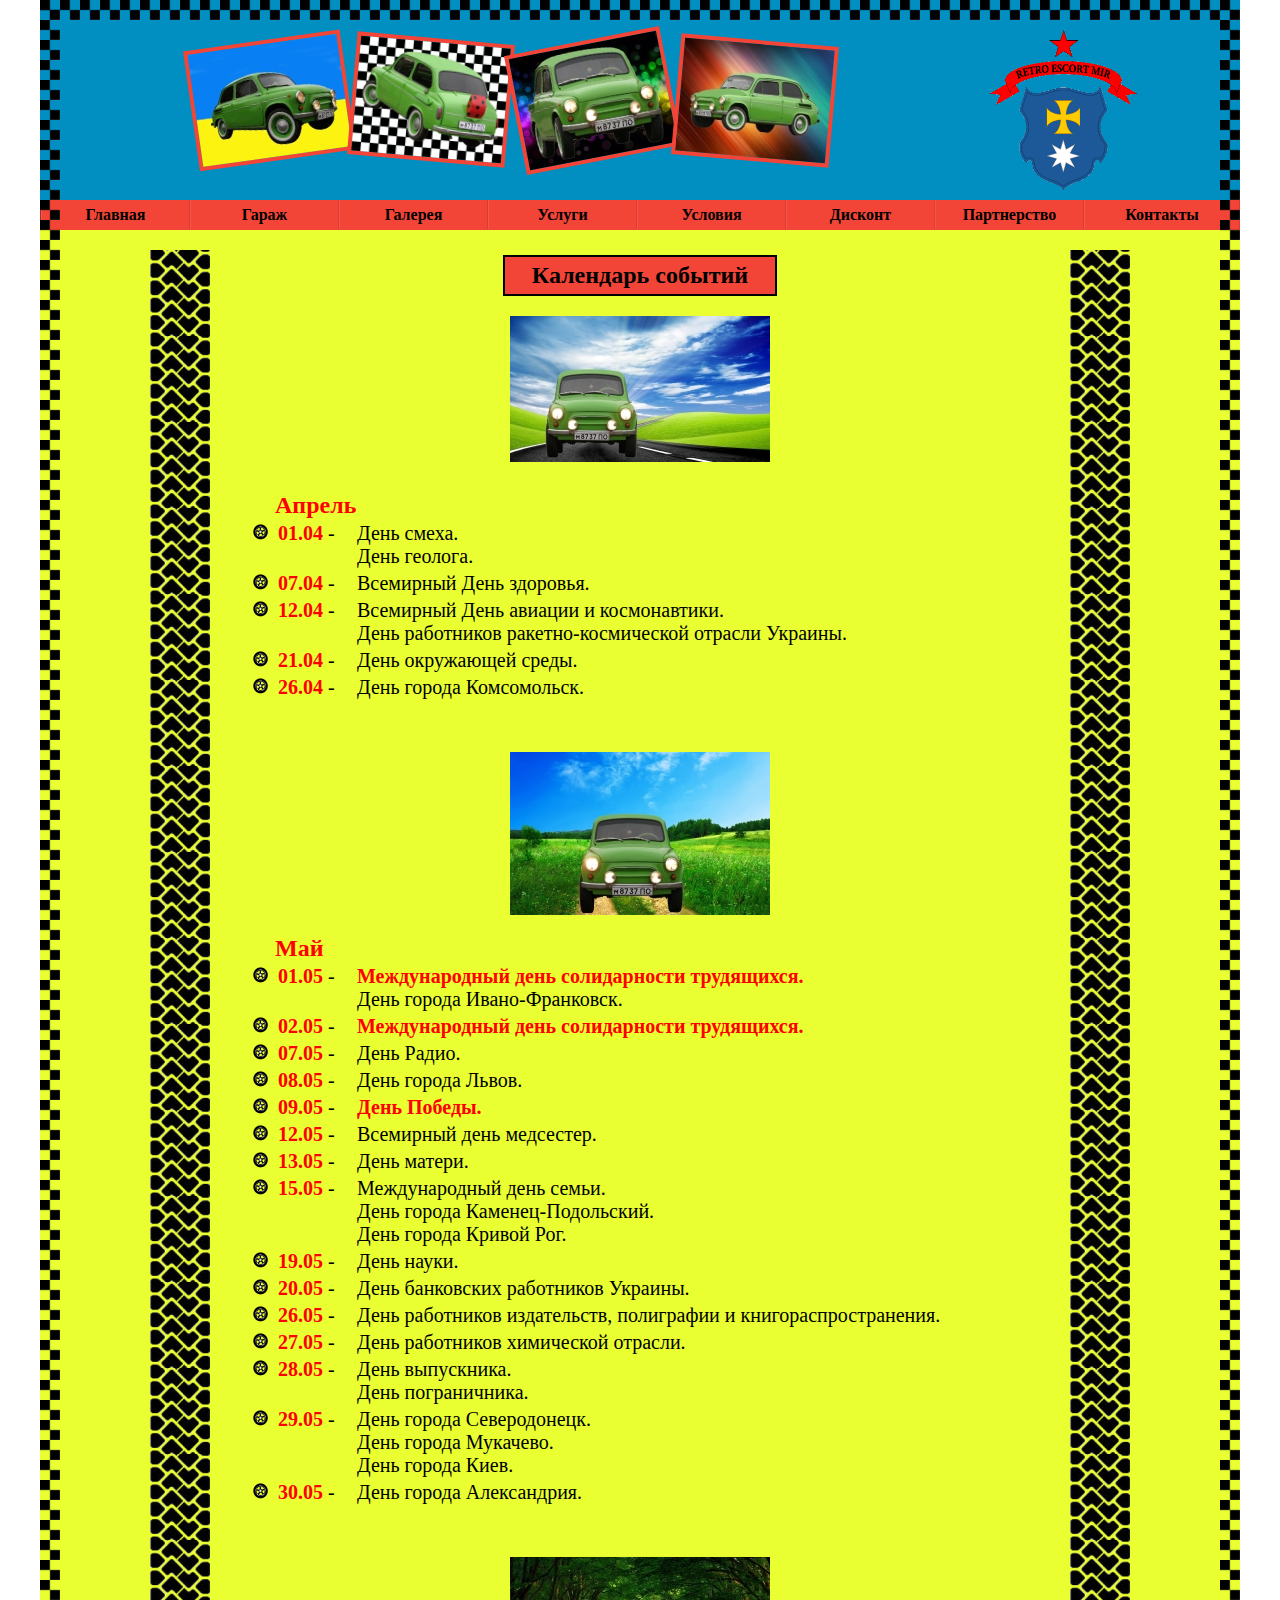
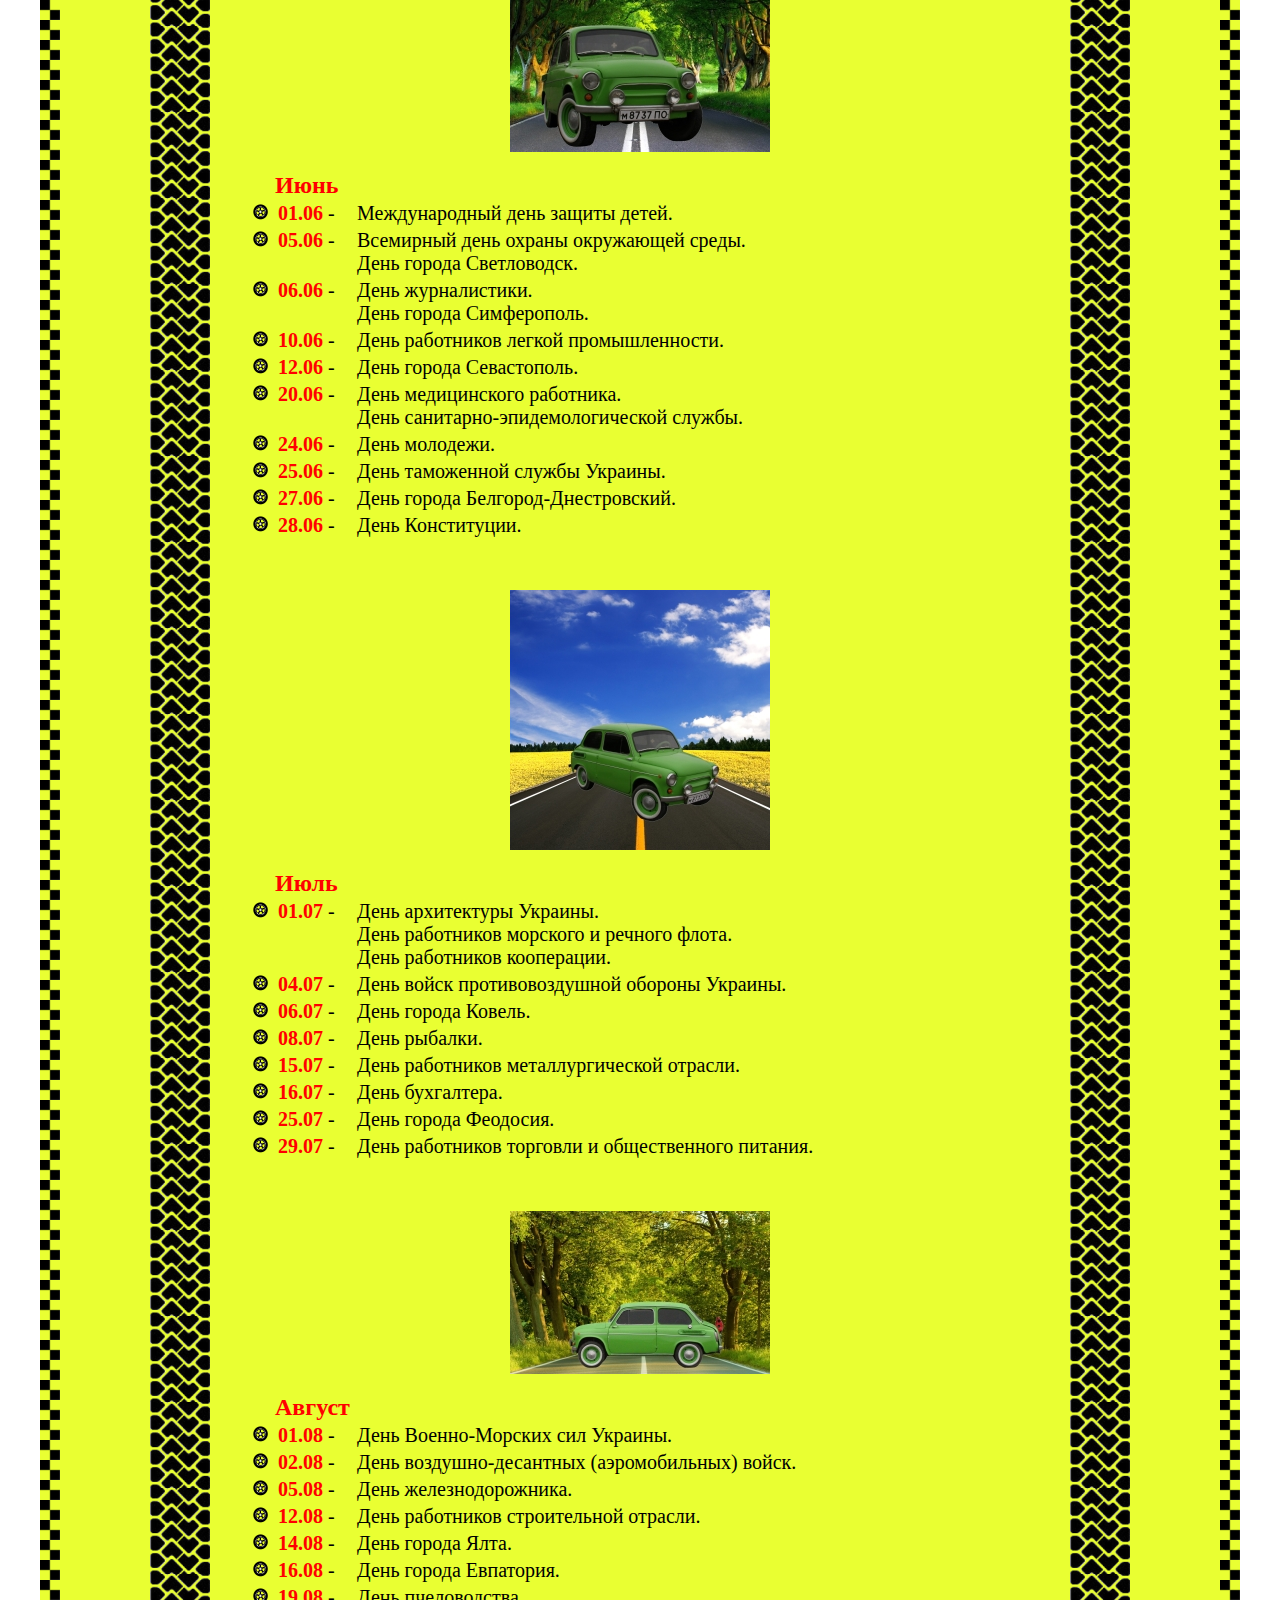
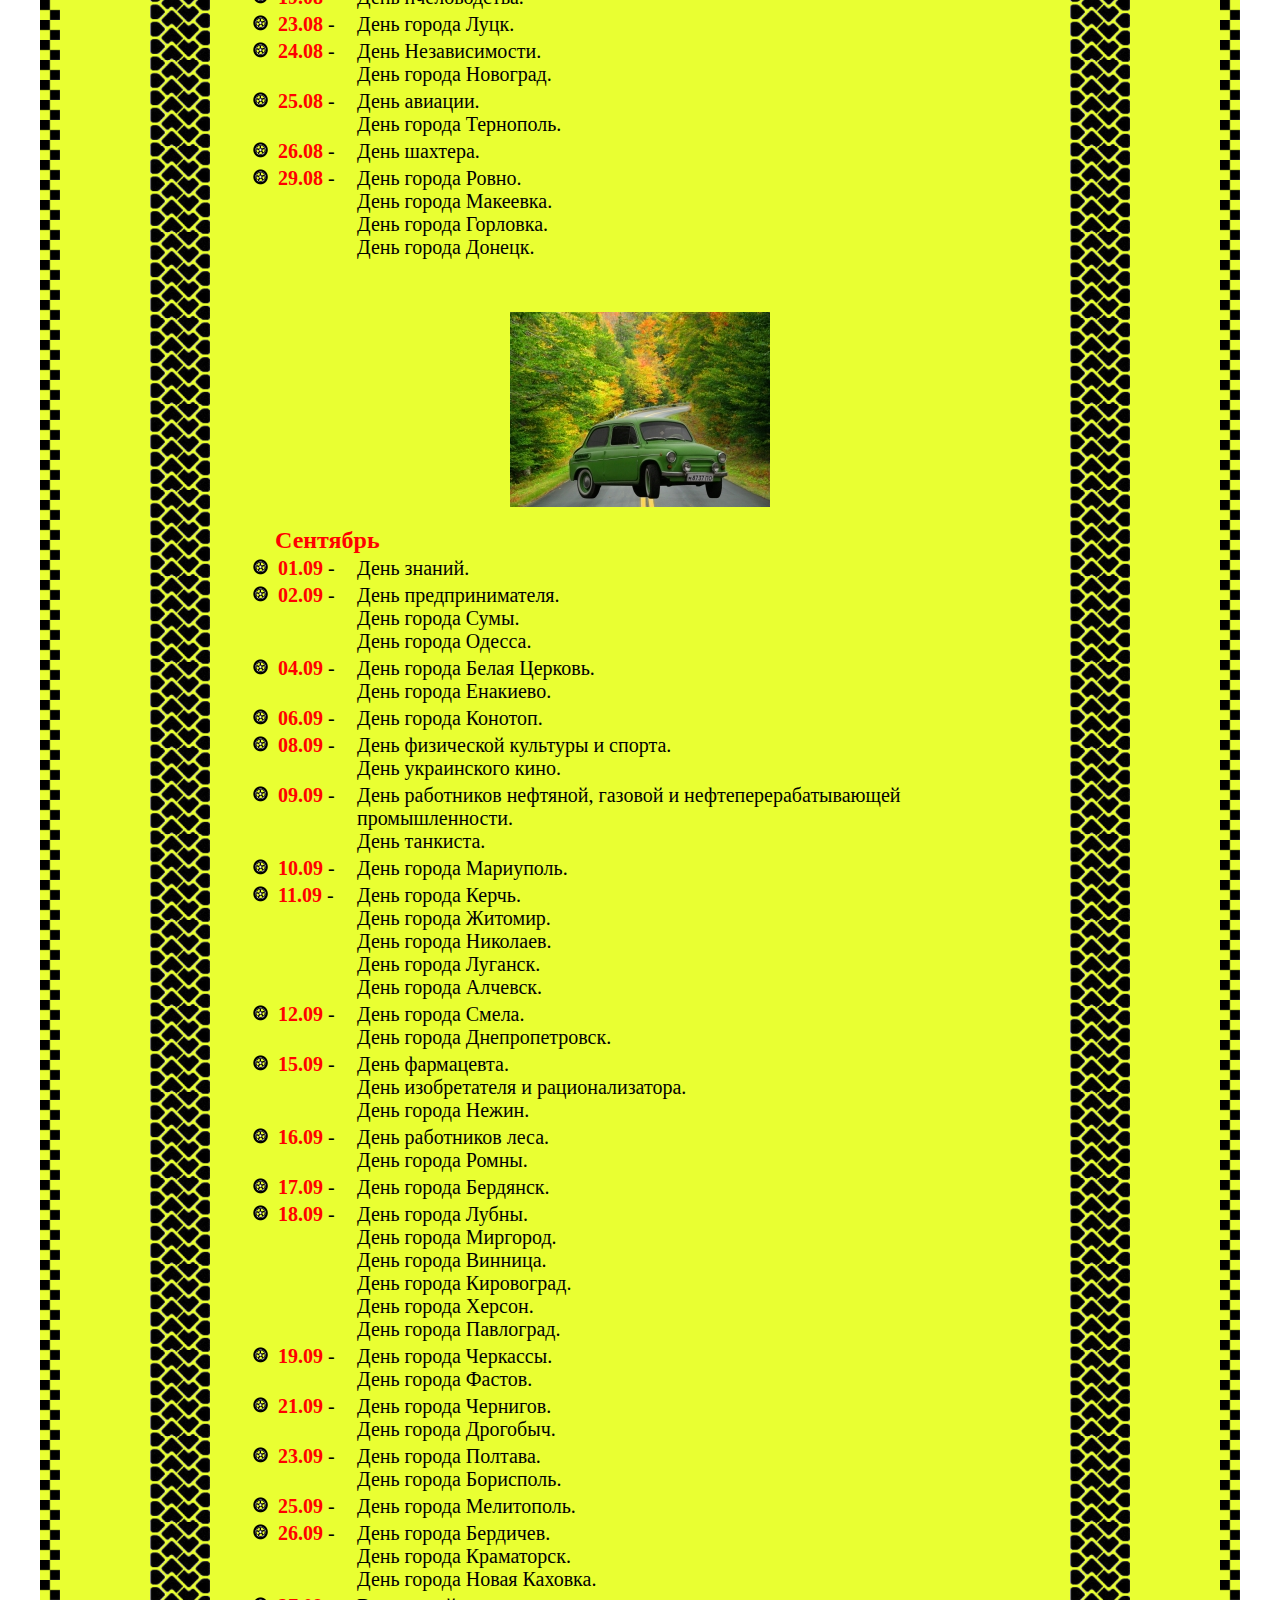
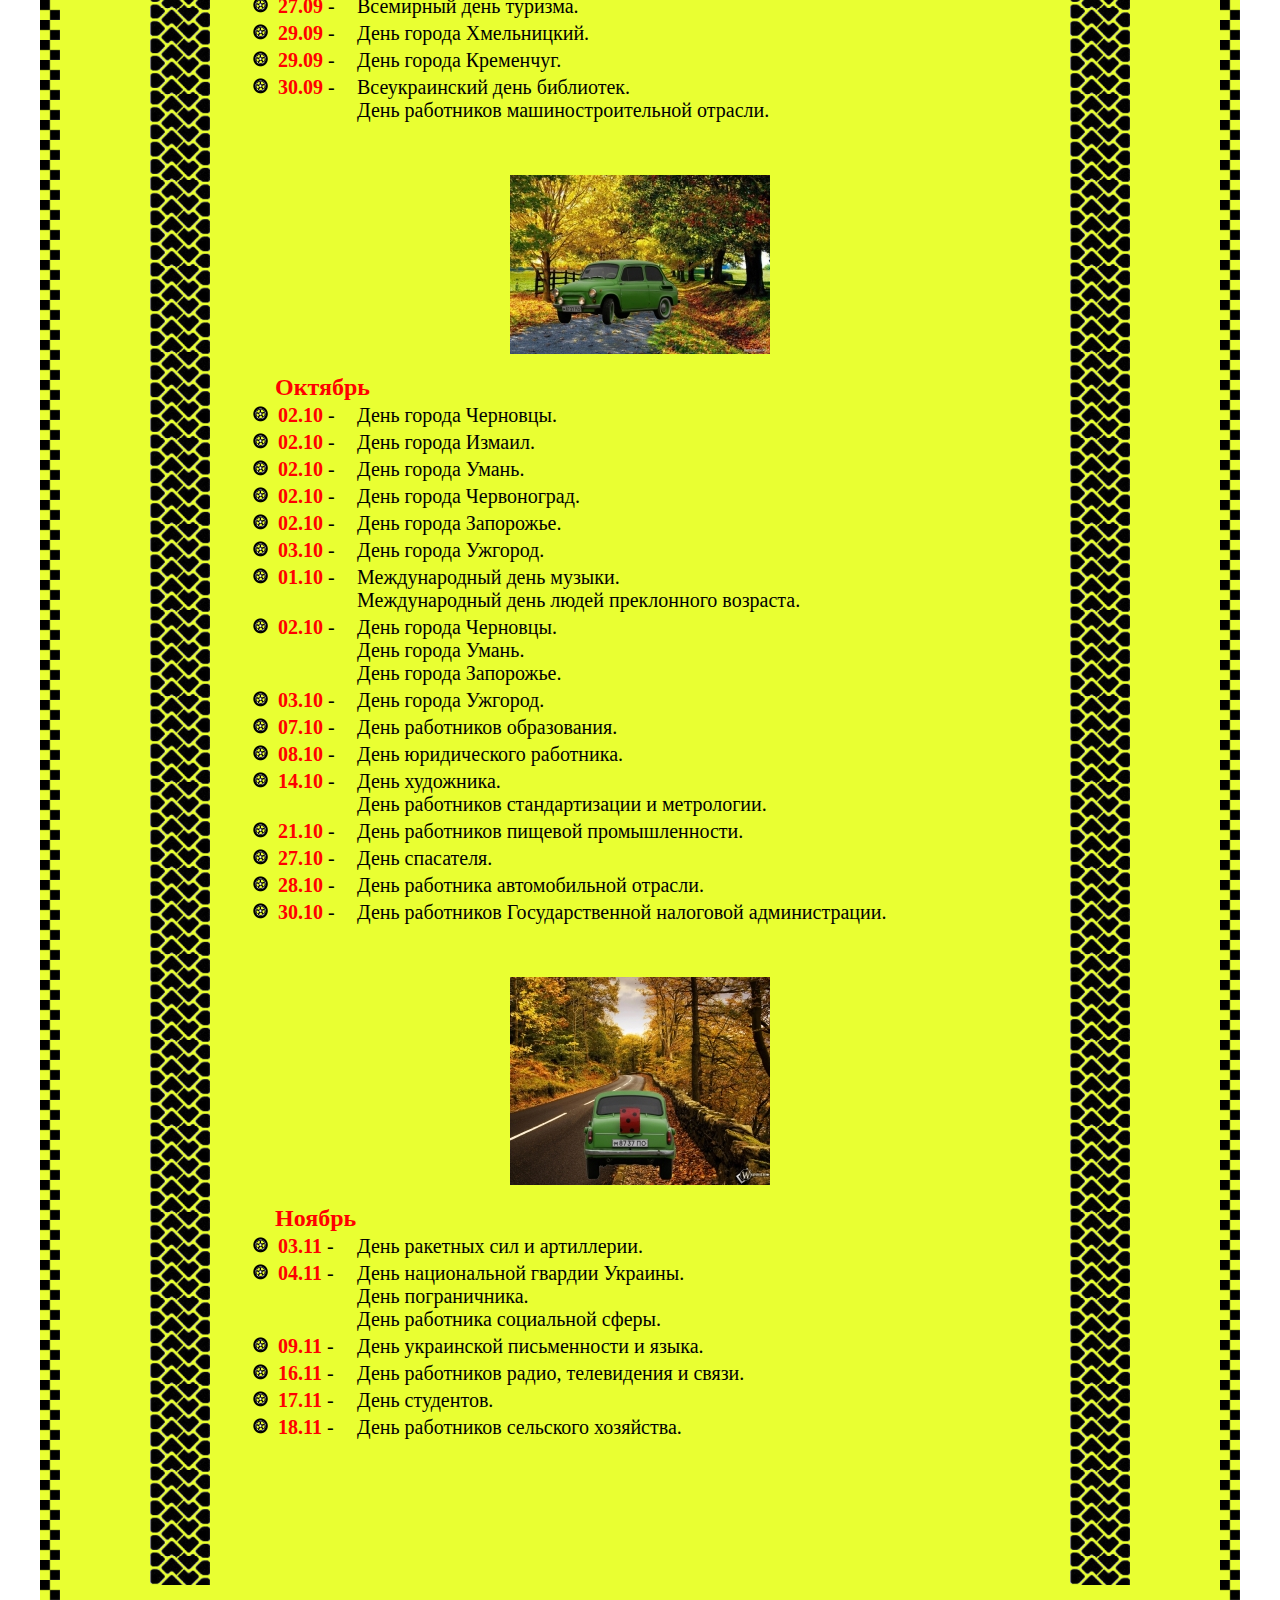
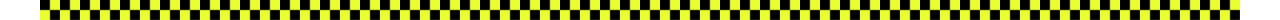
<file: REM/index.html>
<html>
<head>
    <meta charset="windows-1251" />
    <meta name="description" content="Retro Escort Mir, ����������, �����, ����� ����������, ��������, ������������ ����������, ���� ������, �����������������, ������ �����������, ������ �����������, ����� ����������, ������������ ������������, ������������ ����������, ���������� �� �������, ���������� �� ��������, ��� 965, ���������, ��������, �������� ���������, ��������� ����������, ���������� ��� ���, ���������� ��� ����������, ������������� ����� ����������, ������������� ����� ����������, ������ ����� ����������, �������� ��� ����������, ����� ���������� ��� ����������, ������ ����������, ��������� ����������, ���������� ��� �����������, ��� ���, ���������, ����������� �����������, ������ �����������, �������������� �����������, ������������ �����������, ���������������. ������������, ���������� ����, ������������. ������ ������������, �������, ������������ ������, ����������, ������������ ����������, �����������, ����������, ����������� �������������, �������������, ����������, ���������, ������������, �������, �������������, ���������, ���������� ����������, ������������� ����������, ������������� ��������, ��������� ����������, ���������� ��������, ��������������, ��������� ���������, �����, �����������, �����������, ������, ���������, �����, ����� ��������, ������, ���������, �������, ���������, �����, ��������, ���������, ����������� ����������, ����-����� �������, �������� ��� ���� ������, ��������, �������, ��������, ���, ���������, �����������, �������, �����������, ��������, ���������, �����, �����, ��������, �����������,����������, ������, �����������, �������, �����, ������������, ��������������, ���������� �� �����, ���, ������������, ������������, �����������. ���������� �� ������, ��������������, REM, Retro escort">
    <meta name="keywords" content="Retro Escort Mir, ����������, �����, ����� ����������, ��������, ������������ ����������, ���� ������, �����������������, ������ �����������, ������ �����������, ����� ����������, ������������ ������������, ������������ ����������, ���������� �� �������, ���������� �� ��������, ��� 965, ���������, ��������, �������� ���������, ��������� ����������, ���������� ��� ���, ���������� ��� ����������, ������������� ����� ����������, ������������� ����� ����������, ������ ����� ����������, �������� ��� ����������, ����� ���������� ��� ����������, ������ ����������, ��������� ����������, ���������� ��� �����������, ��� ���, ���������, ����������� �����������, ������ �����������, �������������� �����������, ������������ �����������, ���������������. ������������, ���������� ����, ������������. ������ ������������, �������, ������������ ������, ����������, ������������ ����������, �����������, ����������, ����������� �������������, �������������, ����������, ���������, ������������, �������, �������������, ���������, ���������� ����������, ������������� ����������, ������������� ��������, ��������� ����������, ���������� ��������, REM, Retro escort">
    <link rel="stylesheet" type="text/css" href="css/style.css" />
    <link rel="stylesheet" type="text/css" href="css/index.css" />
    <title>Retro Escort MIR</title>
</head>
<body>
    <div class="container">
        <div class="grid left">
        </div>
        <div class="content">
            <div class="header">
                <div class="top-grid"></div>
                <div class="photos">
                    <div class="photo" id="photo1">
                        <img src="images/Photo1.jpg" />
                    </div>
                    <div class="photo" id="photo2">
                        <img src="images/Photo2.jpg" />
                    </div>
                    <div class="photo" id="photo3">
                        <img src="images/Photo3.jpg" />
                    </div>
                    <div class="photo" id="photo4">
                        <img src="images/Photo4.jpg" />
                    </div>
                </div>
                <div class="logo">
                    <img src="images/logo.png" />
                </div>
            </div>
            <div class="menu">
                <ul class="menu">
                    <li><a href="index.html">�������</a></li>
                    <li><a href="garage.html">�����</a></li>
                    <li><a href="gallery.html">�������</a></li>
                    <li><a href="services.html">������</a></li>
                    <li><a href="conditions.html">�������</a></li>
                    <li><a href="discount.html">�������</a></li>
                    <li><a href="partnership.html">�����������</a></li>
                    <li><a href="contact.html">��������</a></li>
                </ul>
            </div>
            <div class="tire tire-left"></div>
            <div class="main">
                <div class="main-header">��������� �������</div>
                <div class="title-img">
                    <img class="main-header" src="images/Seasons/Spring/303.jpg" title="������" />
                </div>
                <div class="main-index">
                    <div class="index-row">

                        <h2>
                            ������
                        </h2>
                        <table>
                            <tr>
                                <td class="title"><img src="images/wheel.png" /><span class="red">01.04</span> - </td>
                                <td>
                                    ���� �����.<br />
                                    ���� �������.
                                </td>
                            </tr>
                            <tr>
                                <td class="title"><img src="images/wheel.png" /><span class="red">07.04</span> - </td>
                                <td>��������� ���� ��������.</td>
                            </tr>
                            <tr>
                                <td class="title"><img src="images/wheel.png" /><span class="red">12.04</span> - </td>
                                <td>
                                    ��������� ���� ������� � ������������.<br />
                                    ���� ���������� �������-����������� ������� �������.
                                </td>
                            </tr>
                            <tr>
                                <td class="title"><img src="images/wheel.png" /><span class="red">21.04</span> - </td>
                                <td>���� ���������� �����.</td>
                            </tr>
                            <tr>
                                <td class="title"><img src="images/wheel.png" /><span class="red">26.04</span> - </td>
                                <td>���� ������ �����������.</td>
                            </tr>
                        </table>
                    </div>
                    <div class="title-img">
                        <img class="main-header" src="images/Seasons/Spring/202.jpg" title="���" />
                    </div>
                    <div class="index-row">
                        <h2>
                            ���
                        </h2>
                        <table>
                            <tr>
                                <td class="title"><img src="images/wheel.png" /><span class="red">01.05</span> - </td>
                                <td>
                                    <span class="red">������������� ���� ������������ ����������.</span><br />
                                    ���� ������ �����-���������.
                                </td>
                            </tr>
                            <tr>
                                <td class="title"><img src="images/wheel.png" /><span class="red">02.05</span> - </td>
                                <td><span class="red">������������� ���� ������������ ����������.</span></td>
                            </tr>
                            <tr>
                                <td class="title"><img src="images/wheel.png" /><span class="red">07.05</span> - </td>
                                <td>���� �����.</td>
                            </tr>
                            <tr>
                                <td class="title"><img src="images/wheel.png" /><span class="red">08.05</span> - </td>
                                <td>���� ������ �����.</td>
                            </tr>
                            <tr>
                                <td class="title"><img src="images/wheel.png" /><span class="red">09.05</span> - </td>
                                <td><span class="red">���� ������.</span></td>
                            </tr>
                            <tr>
                                <td class="title"><img src="images/wheel.png" /><span class="red">12.05</span> - </td>
                                <td>��������� ���� ���������.</td>
                            </tr>
                            <tr>
                                <td class="title"><img src="images/wheel.png" /><span class="red">13.05</span> - </td>
                                <td>���� ������.</td>
                            </tr>
                            <tr>
                                <td class="title"><img src="images/wheel.png" /><span class="red">15.05</span> - </td>
                                <td>
                                    ������������� ���� �����.<br />
                                    ���� ������ �������-����������.<br />
                                    ���� ������ ������ ���.<br />

                                </td>
                            </tr>
                            <tr>
                                <td class="title"><img src="images/wheel.png" /><span class="red">19.05</span> - </td>
                                <td>���� �����.</td>
                            </tr>
                            <tr>
                                <td class="title"><img src="images/wheel.png" /><span class="red">20.05</span> - </td>
                                <td>���� ���������� ���������� �������.</td>
                            </tr>
                            <tr>
                                <td class="title"><img src="images/wheel.png" /><span class="red">26.05</span> - </td>
                                <td>���� ���������� �����������, ���������� � ��������������������.</td>
                            </tr>
                            <tr>
                                <td class="title"><img src="images/wheel.png" /><span class="red">27.05</span> - </td>
                                <td>���� ���������� ���������� �������.</td>
                            </tr>
                            <tr>
                                <td class="title"><img src="images/wheel.png" /><span class="red">28.05</span> - </td>
                                <td>
                                    ���� ����������.<br />
                                    ���� ������������.
                                </td>
                            </tr>
                            <tr>
                                <td class='title'><img src='images/wheel.png'><span class='red'>29.05 </span> - </td>
                                <td>
                                    ���� ������ ������������.<br />
                                    ���� ������ ��������.<br />
                                    ���� ������ ����.
                                </td>
                            </tr>
                            <tr>
                                <td class='title'><img src='images/wheel.png'><span class='red'>30.05 </span> - </td>
                                <td>���� ������ �����������.</td>
                            </tr>
                        </table>
                    </div>
                    <div class="title-img">
                        <img class="main-header" src="images/Seasons/Spring/101.jpg" title="����" />
                    </div>
                    <div class="index-row">
                        <h2>
                            ����
                        </h2>
                        <table>
                            <tr>
                                <td class='title'><img src='images/wheel.png'><span class='red'>01.06 </span> - </td>
                                <td>������������� ���� ������ �����.</td>
                            </tr>
                            <tr>
                                <td class='title'><img src='images/wheel.png'><span class='red'>05.06 </span> - </td>
                                <td>
                                    ��������� ���� ������ ���������� �����.<br />
                                    ���� ������ �����������.
                                </td>
                            </tr>
                            <tr>
                                <td class='title'><img src='images/wheel.png'><span class='red'>06.06 </span> - </td>
                                <td>
                                    ���� ������������.<br />
                                    ���� ������ �����������.
                                </td>
                            </tr>
                            <tr>
                                <td class='title'><img src='images/wheel.png'><span class='red'>10.06 </span> - </td>
                                <td> ���� ���������� ������ ��������������.</td>
                            </tr>
                            <tr>
                                <td class='title'><img src='images/wheel.png'><span class='red'>12.06 </span> - </td>
                                <td> ���� ������ �����������.</td>
                            </tr>
                            <tr>
                                <td class='title'><img src='images/wheel.png'><span class='red'>20.06 </span> - </td>
                                <td>
                                    ���� ������������ ���������.<br />
                                    ���� ���������-����������������� ������.
                                </td>
                            </tr>
                            <tr>
                                <td class='title'><img src='images/wheel.png'><span class='red'>24.06 </span> - </td>
                                <td> ���� ��������.</td>
                            </tr>
                            <tr>
                                <td class='title'><img src='images/wheel.png'><span class='red'>25.06 </span> - </td>
                                <td> ���� ���������� ������ �������. </td>
                            </tr>
                            <tr>
                                <td class='title'><img src='images/wheel.png'><span class='red'>27.06 </span> - </td>
                                <td> ���� ������ ��������-������������.</td>
                            </tr>
                            <tr>
                                <td class='title'><img src='images/wheel.png'><span class='red'>28.06 </span> - </td>
                                <td> ���� �����������.</td>
                            </tr>
                        </table>
                    </div>
                    <div class="title-img">
                        <img class="main-header" src="images/Seasons/Summer/july.jpg" title="����" />
                    </div>
                    <div class="index-row">
                        <h2>
                            ����
                        </h2>
                        <table>
                            <tr>
                                <td class='title'><img src='images/wheel.png'><span class='red'>01.07 </span> - </td>
                                <td>
                                    ���� ����������� �������.<br />
                                    ���� ���������� �������� � ������� �����.<br />
                                    ���� ���������� ����������.
                                </td>
                            </tr>
                            <tr>
                                <td class='title'><img src='images/wheel.png'><span class='red'>04.07 </span> - </td>
                                <td> ���� ����� ���������������� ������� �������.</td>
                            </tr>
                            <tr>
                                <td class='title'><img src='images/wheel.png'><span class='red'>06.07 </span> - </td>
                                <td> ���� ������ ������.</td>
                            </tr>
                            <tr>
                                <td class='title'><img src='images/wheel.png'><span class='red'>08.07 </span> - </td>
                                <td> ���� �������.</td>
                            </tr>
                            <tr>
                                <td class='title'><img src='images/wheel.png'><span class='red'>15.07 </span> - </td>
                                <td> ���� ���������� ���������������� �������.</td>
                            </tr>
                            <tr>
                                <td class='title'><img src='images/wheel.png'><span class='red'>16.07 </span> - </td>
                                <td> ���� ����������.</td>
                            </tr>
                            <tr>
                                <td class='title'><img src='images/wheel.png'><span class='red'>25.07 </span> - </td>
                                <td> ���� ������ ��������.</td>
                            </tr>
                            <tr>
                                <td class='title'><img src='images/wheel.png'><span class='red'>29.07 </span> - </td>
                                <td> ���� ���������� �������� � ������������� �������.</td>
                            </tr>
                        </table>
                    </div>
                    <div class="title-img">
                        <img class="main-header" src="images/Seasons/Summer/august.jpg" title="������" />
                    </div>
                    <div class="index-row">
                        <h2>
                            ������
                        </h2>
                        <table>
                            <tr>
                                <td class='title'><img src='images/wheel.png'><span class='red'>01.08 </span> - </td>
                                <td> ���� ������-������� ��� �������.</td>
                            </tr>
                            <tr>
                                <td class='title'><img src='images/wheel.png'><span class='red'>02.08 </span> - </td>
                                <td> ���� ��������-��������� (�������������) �����.</td>
                            </tr>
                            <tr>
                                <td class='title'><img src='images/wheel.png'><span class='red'>05.08 </span> - </td>
                                <td> ���� ����������������.</td>
                            </tr>
                            <tr>
                                <td class='title'><img src='images/wheel.png'><span class='red'>12.08 </span> - </td>
                                <td> ���� ���������� ������������ �������.</td>
                            </tr>
                            <tr>
                                <td class='title'><img src='images/wheel.png'><span class='red'>14.08 </span> - </td>
                                <td> ���� ������ ����.</td>
                            </tr>
                            <tr>
                                <td class='title'><img src='images/wheel.png'><span class='red'>16.08 </span> - </td>
                                <td> ���� ������ ���������.</td>
                            </tr>
                            <tr>
                                <td class='title'><img src='images/wheel.png'><span class='red'>19.08 </span> - </td>
                                <td> ���� ������������.</td>
                            </tr>
                            <tr>
                                <td class='title'><img src='images/wheel.png'><span class='red'>23.08 </span> - </td>
                                <td> ���� ������ ����.</td>
                            </tr>
                            <tr>
                                <td class='title'><img src='images/wheel.png'><span class='red'>24.08 </span> - </td>
                                <td>
                                    ���� �������������.<br />
                                    ���� ������ ��������.
                                </td>
                            </tr>
                            <tr>
                                <td class='title'><img src='images/wheel.png'><span class='red'>25.08 </span> - </td>
                                <td>
                                    ���� �������.<br />
                                    ���� ������ ���������.
                                </td>
                            </tr>
                            <tr>
                                <td class='title'><img src='images/wheel.png'><span class='red'>26.08 </span> - </td>
                                <td> ���� �������.</td>
                            </tr>
                            <tr>
                                <td class='title'><img src='images/wheel.png'><span class='red'>29.08 </span> - </td>
                                <td>
                                    ���� ������ �����.<br />
                                    ���� ������ ��������.<br />
                                    ���� ������ ��������.<br />
                                    ���� ������ ������.
                                </td>
                            </tr>
                        </table>
                    </div>
                    <div class="title-img">
                        <img class="main-header" src="images/Seasons/Autumn/september.jpg" title="��������" />
                    </div>
                    <div class="index-row">
                        <h2>
                            ��������
                        </h2>
                        <table>
                            <tr>
                                <td class='title'><img src='images/wheel.png'><span class='red'>01.09 </span> - </td>
                                <td> ���� ������.</td>
                            </tr>
                            <tr>
                                <td class='title'><img src='images/wheel.png'><span class='red'>02.09 </span> - </td>
                                <td>
                                    ���� ���������������.<br />
                                    ���� ������ ����.<br />
                                    ���� ������ ������.
                                </td>
                            </tr>
                            <tr>
                                <td class='title'><img src='images/wheel.png'><span class='red'>04.09 </span> - </td>
                                <td>
                                    ���� ������ ����� �������.<br />
                                    ���� ������ ��������.
                                </td>
                            </tr>
                            <tr>
                                <td class='title'><img src='images/wheel.png'><span class='red'>06.09 </span> - </td>
                                <td> ���� ������ �������.</td>
                            </tr>
                            <tr>
                                <td class='title'><img src='images/wheel.png'><span class='red'>08.09 </span> - </td>
                                <td>
                                    ���� ���������� �������� � ������.<br />
                                    ���� ����������� ����.
                                </td>
                            </tr>
                            <tr>
                                <td class='title'><img src='images/wheel.png'><span class='red'>09.09 </span> - </td>
                                <td>
                                    ���� ���������� ��������, ������� � ��������������������� ��������������.<br />
                                    ���� ��������.
                                </td>
                            </tr>
                            <tr>
                                <td class='title'><img src='images/wheel.png'><span class='red'>10.09 </span> - </td>
                                <td> ���� ������ ���������.</td>
                            </tr>
                            <tr>
                                <td class='title'><img src='images/wheel.png'><span class='red'>11.09 </span> - </td>
                                <td>
                                    ���� ������ �����.<br />
                                    ���� ������ �������.<br />
                                    ���� ������ ��������.<br />
                                    ���� ������ �������.<br />
                                    ���� ������ �������.
                                </td>
                            </tr>
                            <tr>
                                <td class='title'><img src='images/wheel.png'><span class='red'>12.09 </span> - </td>
                                <td>
                                    ���� ������ �����.<br />
                                    ���� ������ ��������������.
                                </td>
                            </tr>
                            <tr>
                                <td class='title'><img src='images/wheel.png'><span class='red'>15.09 </span> - </td>
                                <td>
                                    ���� ����������.<br />
                                    ���� ������������ � ���������������.<br />
                                    ���� ������ �����.
                                </td>
                            </tr>
                            <tr>
                                <td class='title'><img src='images/wheel.png'><span class='red'>16.09 </span> - </td>
                                <td>
                                    ���� ���������� ����.<br />
                                    ���� ������ �����.
                                </td>
                            </tr>
                            <tr>
                                <td class='title'><img src='images/wheel.png'><span class='red'>17.09 </span> - </td>
                                <td> ���� ������ ��������.</td>
                            </tr>
                            <tr>
                                <td class='title'><img src='images/wheel.png'><span class='red'>18.09 </span> - </td>
                                <td>
                                    ���� ������ �����.<br />
                                    ���� ������ ��������.<br />
                                    ���� ������ �������.<br />
                                    ���� ������ ����������.<br />
                                    ���� ������ ������.<br />
                                    ���� ������ ���������.
                                </td>
                            </tr>
                            <tr>
                                <td class='title'><img src='images/wheel.png'><span class='red'>19.09 </span> - </td>
                                <td>
                                    ���� ������ ��������.<br />
                                    ���� ������ ������.
                                </td>
                            </tr>
                            <tr>
                                <td class='title'><img src='images/wheel.png'><span class='red'>21.09 </span> - </td>
                                <td>
                                    ���� ������ ��������.<br />
                                    ���� ������ ��������.
                                </td>
                            </tr>
                            <tr>
                                <td class='title'><img src='images/wheel.png'><span class='red'>23.09 </span> - </td>
                                <td>
                                    ���� ������ �������.<br />
                                    ���� ������ ���������.
                                </td>
                            </tr>
                            <tr>
                                <td class='title'><img src='images/wheel.png'><span class='red'>25.09 </span> - </td>
                                <td> ���� ������ ����������.</td>
                            </tr>
                            <tr>
                                <td class='title'><img src='images/wheel.png'><span class='red'>26.09 </span> - </td>
                                <td>
                                    ���� ������ ��������.<br />
                                    ���� ������ ����������.<br />
                                    ���� ������ ����� �������.
                                </td>
                            </tr>
                            <tr>
                                <td class='title'><img src='images/wheel.png'><span class='red'>27.09 </span> - </td>
                                <td> ��������� ���� �������.</td>
                            </tr>
                            <tr>
                                <td class='title'><img src='images/wheel.png'><span class='red'>29.09 </span> - </td>
                                <td> ���� ������ �����������.</td>
                            </tr>
                            <tr>
                                <td class='title'><img src='images/wheel.png'><span class='red'>29.09 </span> - </td>
                                <td> ���� ������ ���������.</td>
                            </tr>
                            <tr>
                                <td class='title'><img src='images/wheel.png'><span class='red'>30.09 </span> - </td>
                                <td>
                                    ������������� ���� ���������.<br />
                                    ���� ���������� ������������������ �������.
                                </td>
                            </tr>
                        </table>
                    </div>
                    <div class="title-img">
                        <img class="main-header" src="images/Seasons/Autumn/october.jpg" title="�������" />
                    </div>
                    <div class="index-row">
                        <h2>
                            �������
                        </h2>
                        <table>
                            <tr>
                                <td class='title'><img src='images/wheel.png'><span class='red'>02.10 </span> - </td>
                                <td>���� ������ ��������.</td>
                            </tr>
                            <tr>
                                <td class='title'><img src='images/wheel.png'><span class='red'>02.10 </span> - </td>
                                <td>���� ������ ������.</td>
                            </tr>
                            <tr>
                                <td class='title'><img src='images/wheel.png'><span class='red'>02.10 </span> - </td>
                                <td>���� ������ �����.</td>
                            </tr>
                            <tr>
                                <td class='title'><img src='images/wheel.png'><span class='red'>02.10 </span> - </td>
                                <td>���� ������ �����������.</td>
                            </tr>
                            <tr>
                                <td class='title'><img src='images/wheel.png'><span class='red'>02.10 </span> - </td>
                                <td>���� ������ ���������.</td>
                            </tr>
                            <tr>
                                <td class='title'><img src='images/wheel.png'><span class='red'>03.10 </span> - </td>
                                <td>���� ������ �������.</td>
                            </tr>
                            <tr>
                                <td class='title'><img src='images/wheel.png'><span class='red'>01.10 </span> - </td>
                                <td>
                                    ������������� ���� ������.<br />
                                    ������������� ���� ����� ����������� ��������.
                                </td>
                            </tr>
                            <tr>
                                <td class='title'><img src='images/wheel.png'><span class='red'>02.10 </span> - </td>
                                <td>
                                    ���� ������ ��������.<br />
                                    ���� ������ �����.<br />
                                    ���� ������ ���������.
                                </td>
                            </tr>
                            <tr>
                                <td class='title'><img src='images/wheel.png'><span class='red'>03.10 </span> - </td>
                                <td> ���� ������ �������.</td>
                            </tr>
                            <tr>
                                <td class='title'><img src='images/wheel.png'><span class='red'>07.10 </span> - </td>
                                <td> ���� ���������� �����������. </td>
                            </tr>
                            <tr>
                                <td class='title'><img src='images/wheel.png'><span class='red'>08.10 </span> - </td>
                                <td> ���� ������������ ���������. </td>
                            </tr>
                            <tr>
                                <td class='title'><img src='images/wheel.png'><span class='red'>14.10 </span> - </td>
                                <td>
                                    ���� ���������.<br />
                                    ���� ���������� �������������� � ����������.
                                </td>
                            </tr>
                            <tr>
                                <td class='title'><img src='images/wheel.png'><span class='red'>21.10 </span> - </td>
                                <td> ���� ���������� ������� ��������������. </td>
                            </tr>
                            <tr>
                                <td class='title'><img src='images/wheel.png'><span class='red'>27.10 </span> - </td>
                                <td> ���� ���������. </td>
                            </tr>
                            <tr>
                                <td class='title'><img src='images/wheel.png'><span class='red'>28.10 </span> - </td>
                                <td> ���� ��������� ������������� �������. </td>
                            </tr>
                            <tr>
                                <td class='title'><img src='images/wheel.png'><span class='red'>30.10 </span> - </td>
                                <td> ���� ���������� ��������������� ��������� �������������. </td>
                            </tr>
                        </table>
                    </div>
                    <div class="title-img">
                        <img class="main-header" src="images/Seasons/Autumn/november.jpg" title="������" />
                    </div>
                    <div class="index-row">
                        <h2>
                            ������
                        </h2>
                        <table>
                            <tr>
                                <td class='title'><img src='images/wheel.png'><span class='red'>03.11 </span> - </td>
                                <td> ���� �������� ��� � ����������. </td>
                            </tr>
                            <tr>
                                <td class='title'><img src='images/wheel.png'><span class='red'>04.11 </span> - </td>
                                <td>
                                    ���� ������������ ������� �������.<br />
                                    ���� ������������.<br />
                                    ���� ��������� ���������� �����.
                                </td>
                            </tr>
                            <tr>
                                <td class='title'><img src='images/wheel.png'><span class='red'>09.11 </span> - </td>
                                <td> ���� ���������� ������������ � �����. </td>
                            </tr>
                            <tr>
                                <td class='title'><img src='images/wheel.png'><span class='red'>16.11 </span> - </td>
                                <td> ���� ���������� �����, ����������� � �����. </td>
                            </tr>
                            <tr>
                                <td class='title'><img src='images/wheel.png'><span class='red'>17.11 </span> - </td>
                                <td> ���� ���������. </td>
                            </tr>
                            <tr>
                                <td class='title'><img src='images/wheel.png'><span class='red'>18.11 </span> - </td>
                                <td> ���� ���������� ��������� ���������.</td>
                            </tr>
                        </table>
                    </div>
                </div>
            </div>
            <div class="tire"></div>
        </div>
        <div class="grid right"></div>
        <div class="bottom-grid"></div>
    </div>
</body>
</html>
</file>
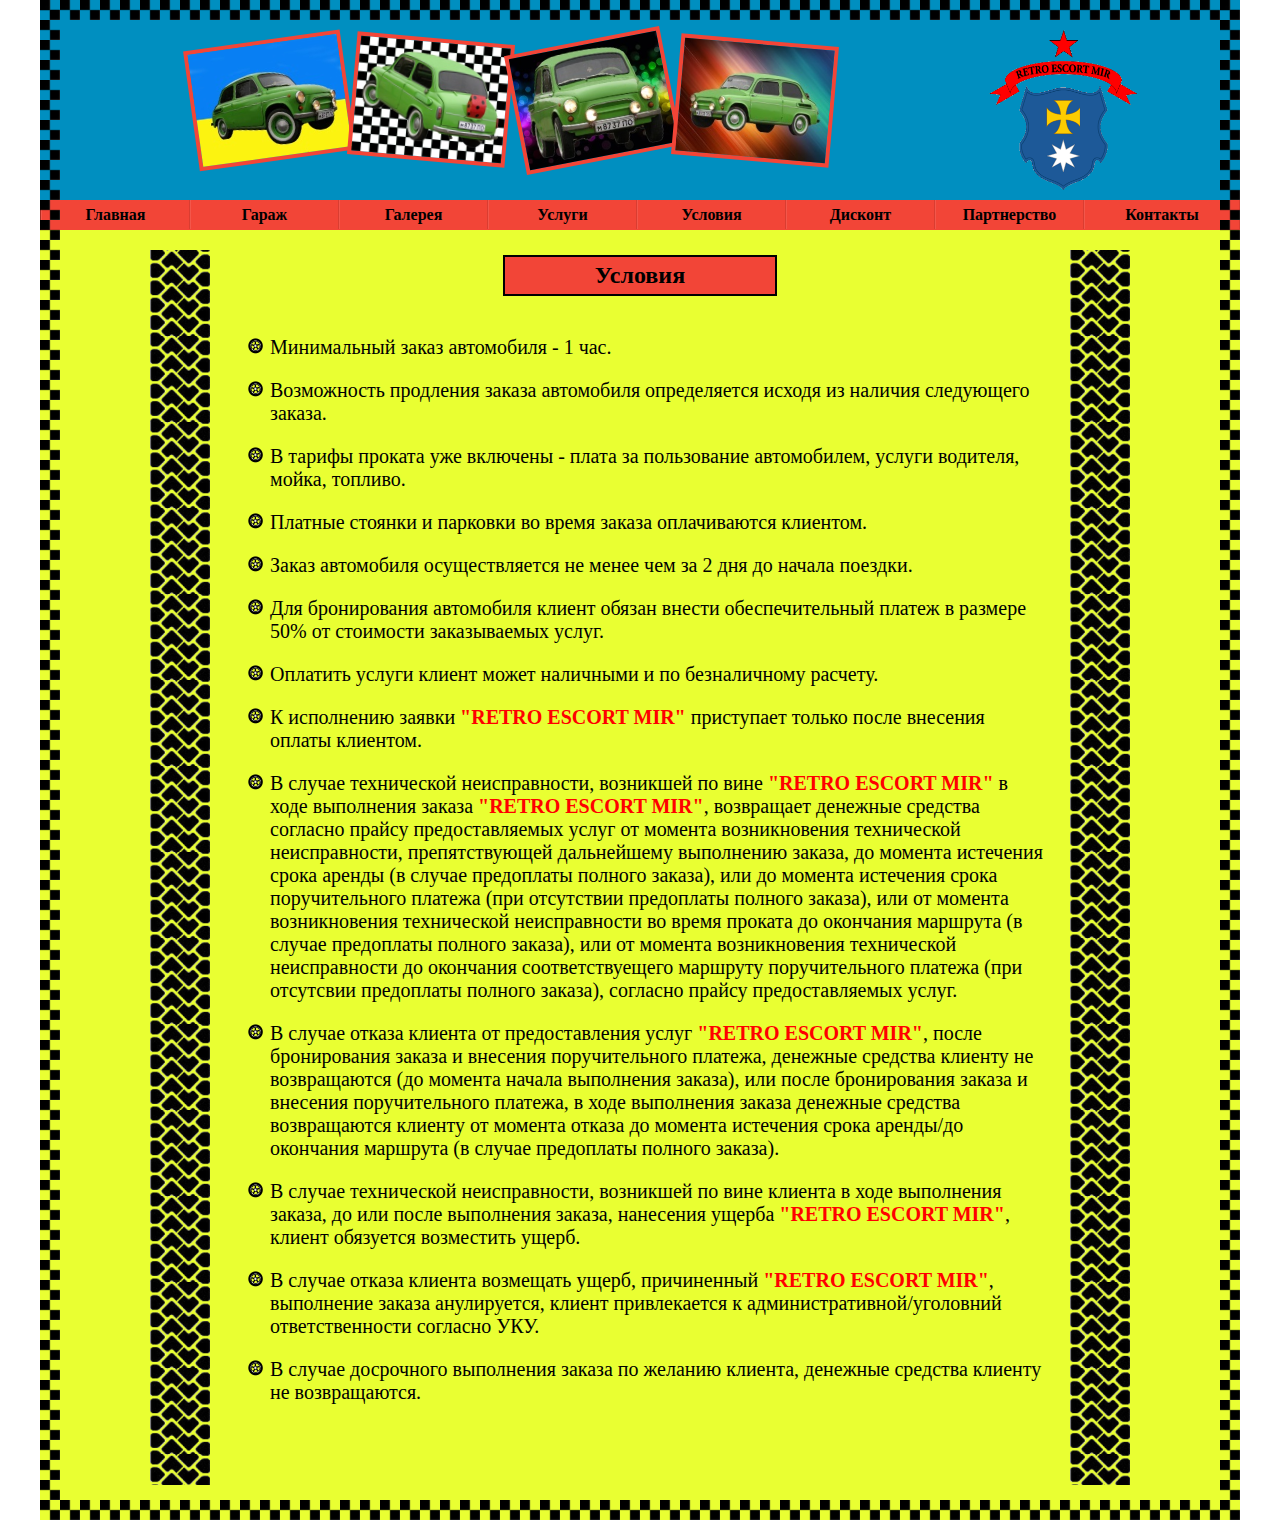
<file: REM/conditions.html>
<html>
<head>
    <meta charset="windows-1251" />
    <meta name="description" content="Retro Escort Mir, ����������, �����, ����� ����������, ��������, ������������ ����������, ���� ������, �����������������, ������ �����������, ������ �����������, ����� ����������, ������������ ������������, ������������ ����������, ���������� �� �������, ���������� �� ��������, ��� 965, ���������, ��������, �������� ���������, ��������� ����������, ���������� ��� ���, ���������� ��� ����������, ������������� ����� ����������, ������������� ����� ����������, ������ ����� ����������, �������� ��� ����������, ����� ���������� ��� ����������, ������ ����������, ��������� ����������, ���������� ��� �����������, ��� ���, ���������, ����������� �����������, ������ �����������, �������������� �����������, ������������ �����������, ���������������. ������������, ���������� ����, ������������. ������ ������������, �������, ������������ ������, ����������, ������������ ����������, �����������, ����������, ����������� �������������, �������������, ����������, ���������, ������������, �������, �������������, ���������, ���������� ����������, ������������� ����������, ������������� ��������, ��������� ����������, ���������� ��������, ��������������, ��������� ���������, �����, �����������, �����������, ������, ���������, �����, ����� ��������, ������, ���������, �������, ���������, �����, ��������, ���������, ����������� ����������, ����-����� �������, �������� ��� ���� ������, ��������, �������, ��������, ���, ���������, �����������, �������, �����������, ��������, ���������, �����, �����, ��������, �����������,����������, ������, �����������, �������, �����, ������������, ��������������, ���������� �� �����, ���, ������������, ������������, �����������. ���������� �� ������, ��������������, REM, Retro escort">
    <meta name="keywords" content="Retro Escort Mir, ����������, �����, ����� ����������, ��������, ������������ ����������, ���� ������, �����������������, ������ �����������, ������ �����������, ����� ����������, ������������ ������������, ������������ ����������, ���������� �� �������, ���������� �� ��������, ��� 965, ���������, ��������, �������� ���������, ��������� ����������, ���������� ��� ���, ���������� ��� ����������, ������������� ����� ����������, ������������� ����� ����������, ������ ����� ����������, �������� ��� ����������, ����� ���������� ��� ����������, ������ ����������, ��������� ����������, ���������� ��� �����������, ��� ���, ���������, ����������� �����������, ������ �����������, �������������� �����������, ������������ �����������, ���������������. ������������, ���������� ����, ������������. ������ ������������, �������, ������������ ������, ����������, ������������ ����������, �����������, ����������, ����������� �������������, �������������, ����������, ���������, ������������, �������, �������������, ���������, ���������� ����������, ������������� ����������, ������������� ��������, ��������� ����������, ���������� ��������, REM, Retro escort">
    <link rel="stylesheet" type="text/css" href="css/style.css" />
    <link rel="stylesheet" type="text/css" href="css/conditions.css" />
    <title>�������</title>
</head>
<body>
    <div class="container">
        <div class="grid left">
        </div>
        <div class="content">
            <div class="header">
                <div class="top-grid"></div>
                <div class="photos">
                    <div class="photo" id="photo1">
                        <img src="images/Photo1.jpg" />
                    </div>
                    <div class="photo" id="photo2">
                        <img src="images/Photo2.jpg" />
                    </div>
                    <div class="photo" id="photo3">
                        <img src="images/Photo3.jpg" />
                    </div>
                    <div class="photo" id="photo4">
                        <img src="images/Photo4.jpg" />
                    </div>
                </div>
                <div class="logo">
                    <img src="images/logo.png" />
                </div>
            </div>
            <div class="menu">
                <ul class="menu">
                    <li><a href="index.html">�������</a></li>
                    <li><a href="garage.html">�����</a></li>
                    <li><a href="gallery.html">�������</a></li>
                    <li><a href="services.html">������</a></li>
                    <li><a href="conditions.html">�������</a></li>
                    <li><a href="discount.html">�������</a></li>
                    <li><a href="partnership.html">�����������</a></li>
                    <li><a href="contact.html">��������</a></li>
                </ul>
            </div>
            <div class="tire tire-left"></div>
            <div class="main">
                <div class="main-header">�������</div>
                <div class="main-discount">
                    <ul class="conditions">
                        <li>
                            ����������� ����� ���������� - 1 ���.
                        </li>
                        <li>
                            ����������� ��������� ������ ���������� ������������ ������ �� ������� ���������� ������.
                        </li>
                        <li>
                            � ������ ������� ��� �������� - ����� �� ����������� �����������, ������ ��������, �����, �������.
                        </li>
                        <li>
                            ������� ������� � �������� �� ����� ������ ������������ ��������.
                        </li>
                        <li>
                            ����� ���������� �������������� �� ����� ��� �� 2 ��� �� ������ �������.
                        </li>
                        <li>
                            ��� ������������ ���������� ������ ������ ������ ��������������� ������ � ������� 50% �� ��������� 
                            ������������ �����.
                        </li>
                        <li>
                            �������� ������ ������ ����� ��������� � �� ������������ �������.
                        </li>
                        <li>
                            � ���������� ������ <span class="red">"RETRO ESCORT MIR"</span> ���������� ������ ����� �������� ������ ��������.
                        </li>
                        <li>
                            � ������ ����������� �������������, ��������� �� ���� <span class="red">"RETRO ESCORT MIR"</span> � ���� 
                            ���������� ������  <span class="red">"RETRO ESCORT MIR"</span>, ���������� �������� �������� �������� ������ 
                            ��������������� ����� �� ������� ������������� ����������� �������������, �������������� ����������� ���������� 
                            ������, �� ������� ��������� ����� ������ (� ������ ���������� ������� ������), ��� �� ������� ��������� ����� 
                            �������������� ������� (��� ���������� ���������� ������� ������), ��� �� ������� ������������� ����������� 
                            ������������� �� ����� ������� �� ��������� �������� (� ������ ���������� ������� ������), ��� �� ������� 
                            ������������� ����������� ������������� �� ��������� ���������������� �������� �������������� ������� (��� 
                            ��������� ���������� ������� ������), �������� ������ ��������������� �����.
                        </li>
                        <li>
                            � ������ ������ ������� �� �������������� ����� <span class="red">"RETRO ESCORT MIR"</span>, ����� ������������ 
                            ������ � �������� �������������� �������, �������� �������� ������� �� ������������ (�� ������� ������ ���������� 
                            ������), ��� ����� ������������ ������ � �������� �������������� �������, � ���� ���������� ������ �������� 
                            �������� ������������ ������� �� ������� ������ �� ������� ��������� ����� ������/�� ��������� �������� (� 
                            ������ ���������� ������� ������).
                        </li>
                        <li>
                            � ������ ����������� �������������, ��������� �� ���� ������� � ���� ���������� ������, �� ��� ����� ���������� 
                            ������, ��������� ������ <span class="red">"RETRO ESCORT MIR"</span>, ������ ��������� ���������� �����.
                        </li>
                        <li>
                            � ������ ������ ������� ��������� �����, ����������� <span class="red">"RETRO ESCORT MIR"</span>, ���������� 
                            ������ �����������, ������ ������������ � ����������������/��������� ��������������� �������� ���.
                        </li>
                        <li>
                            � ������ ���������� ���������� ������ �� ������� �������, �������� �������� ������� �� ������������.
                        </li>
                    </ul>
                </div>
            </div>
            <div class="tire"></div>
        </div>
        <div class="grid right"></div>
        <div class="bottom-grid"></div>
    </div>
</body>
</html>
</file>
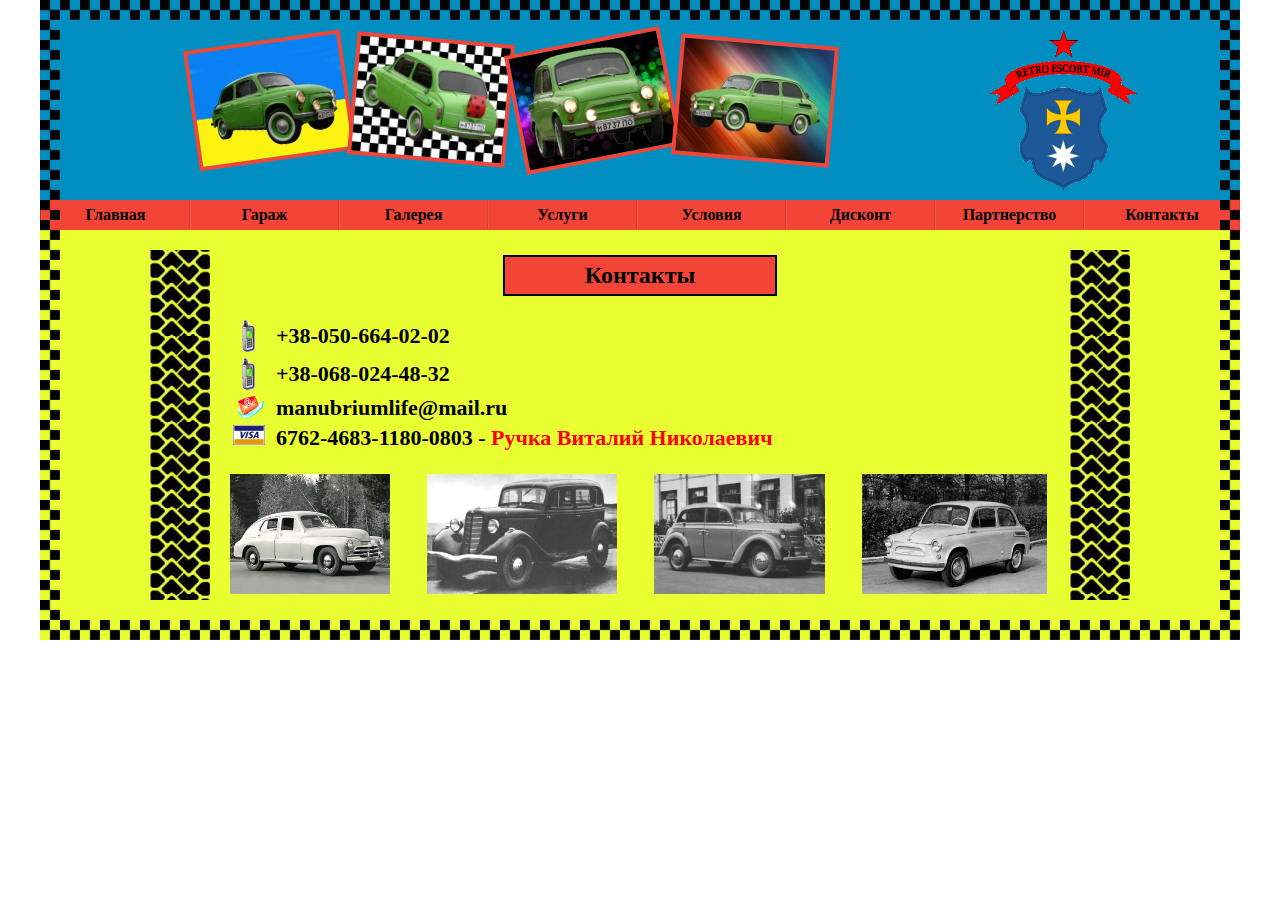
<file: REM/contact.html>
<html>
<head>
    <meta charset="windows-1251" />
    <meta name="description" content="Retro Escort Mir, ����������, �����, ����� ����������, ��������, ������������ ����������, ���� ������, �����������������, ������ �����������, ������ �����������, ����� ����������, ������������ ������������, ������������ ����������, ���������� �� �������, ���������� �� ��������, ��� 965, ���������, ��������, �������� ���������, ��������� ����������, ���������� ��� ���, ���������� ��� ����������, ������������� ����� ����������, ������������� ����� ����������, ������ ����� ����������, �������� ��� ����������, ����� ���������� ��� ����������, ������ ����������, ��������� ����������, ���������� ��� �����������, ��� ���, ���������, ����������� �����������, ������ �����������, �������������� �����������, ������������ �����������, ���������������. ������������, ���������� ����, ������������. ������ ������������, �������, ������������ ������, ����������, ������������ ����������, �����������, ����������, ����������� �������������, �������������, ����������, ���������, ������������, �������, �������������, ���������, ���������� ����������, ������������� ����������, ������������� ��������, ��������� ����������, ���������� ��������, ��������������, ��������� ���������, �����, �����������, �����������, ������, ���������, �����, ����� ��������, ������, ���������, �������, ���������, �����, ��������, ���������, ����������� ����������, ����-����� �������, �������� ��� ���� ������, ��������, �������, ��������, ���, ���������, �����������, �������, �����������, ��������, ���������, �����, �����, ��������, �����������,����������, ������, �����������, �������, �����, ������������, ��������������, ���������� �� �����, ���, ������������, ������������, �����������. ���������� �� ������, ��������������, REM, Retro escort">
    <meta name="keywords" content="Retro Escort Mir, ����������, �����, ����� ����������, ��������, ������������ ����������, ���� ������, �����������������, ������ �����������, ������ �����������, ����� ����������, ������������ ������������, ������������ ����������, ���������� �� �������, ���������� �� ��������, ��� 965, ���������, ��������, �������� ���������, ��������� ����������, ���������� ��� ���, ���������� ��� ����������, ������������� ����� ����������, ������������� ����� ����������, ������ ����� ����������, �������� ��� ����������, ����� ���������� ��� ����������, ������ ����������, ��������� ����������, ���������� ��� �����������, ��� ���, ���������, ����������� �����������, ������ �����������, �������������� �����������, ������������ �����������, ���������������. ������������, ���������� ����, ������������. ������ ������������, �������, ������������ ������, ����������, ������������ ����������, �����������, ����������, ����������� �������������, �������������, ����������, ���������, ������������, �������, �������������, ���������, ���������� ����������, ������������� ����������, ������������� ��������, ��������� ����������, ���������� ��������, REM, Retro escort">
    <link rel="stylesheet" type="text/css" href="css/style.css" />
    <link rel="stylesheet" type="text/css" href="css/contacts.css" />
    <title>��������</title>
</head>
<body>
    <div class="container">
        <div class="grid left">
        </div>
        <div class="content">
            <div class="header">
                <div class="top-grid"></div>
                <div class="photos">
                    <div class="photo" id="photo1">
                        <img src="images/Photo1.jpg" />
                    </div>
                    <div class="photo" id="photo2">
                        <img src="images/Photo2.jpg" />
                    </div>
                    <div class="photo" id="photo3">
                        <img src="images/Photo3.jpg" />
                    </div>
                    <div class="photo" id="photo4">
                        <img src="images/Photo4.jpg" />
                    </div>
                </div>
                <div class="logo">
                    <img src="images/logo.png" />
                </div>
            </div>
            <div class="menu">
                <ul class="menu">
                    <li><a href="index.html">�������</a></li>
                    <li><a href="garage.html">�����</a></li>
                    <li><a href="gallery.html">�������</a></li>
                    <li><a href="services.html">������</a></li>
                    <li><a href="conditions.html">�������</a></li>
                    <li><a href="discount.html">�������</a></li>
                    <li><a href="partnership.html">�����������</a></li>
                    <li><a href="contact.html">��������</a></li>
                </ul>
            </div>
            <div class="tire tire-left"></div>
            <div class="main">
                <div class="main-header">��������</div>
                <div class="contacts">
                    <table class="contacts">
                        <tr>
                            <td class="img">
                                <img src="images/phone.png" />
                            </td>
                            <td>
                                +38-050-664-02-02
                            </td>
                        </tr>
                        <tr>
                            <td class="img">
                                <img src="images/phone.png" />
                            </td>
                            <td>
                                +38-068-024-48-32
                            </td>
                        </tr>
                        <tr>
                            <td class="img">
                                <img src="images/email.png" />
                            </td>
                            <td>
                                manubriumlife@mail.ru
                            </td>
                        </tr>
                        <tr>
                            <td class="img">
                                <img src="images/visa.png" />
                            </td>
                            <td>
                                6762-4683-1180-0803 - <span class="red">����� ������� ����������</span>
                            </td>
                        </tr>
                    </table>
                </div>
                <div class="contacts-images">
                    <img src="images/retro/contacts1.jpg" />
                    <img src="images/retro/contacts2.jpg" />
                    <img src="images/retro/contacts3.jpg" />
                    <img src="images/retro/contacts4.jpg" />
                </div>
            </div>
            <div class="tire"></div>
        </div>
        <div class="grid right"></div>
        <div class="bottom-grid"></div>
    </div>
</body>
</html>
</file>
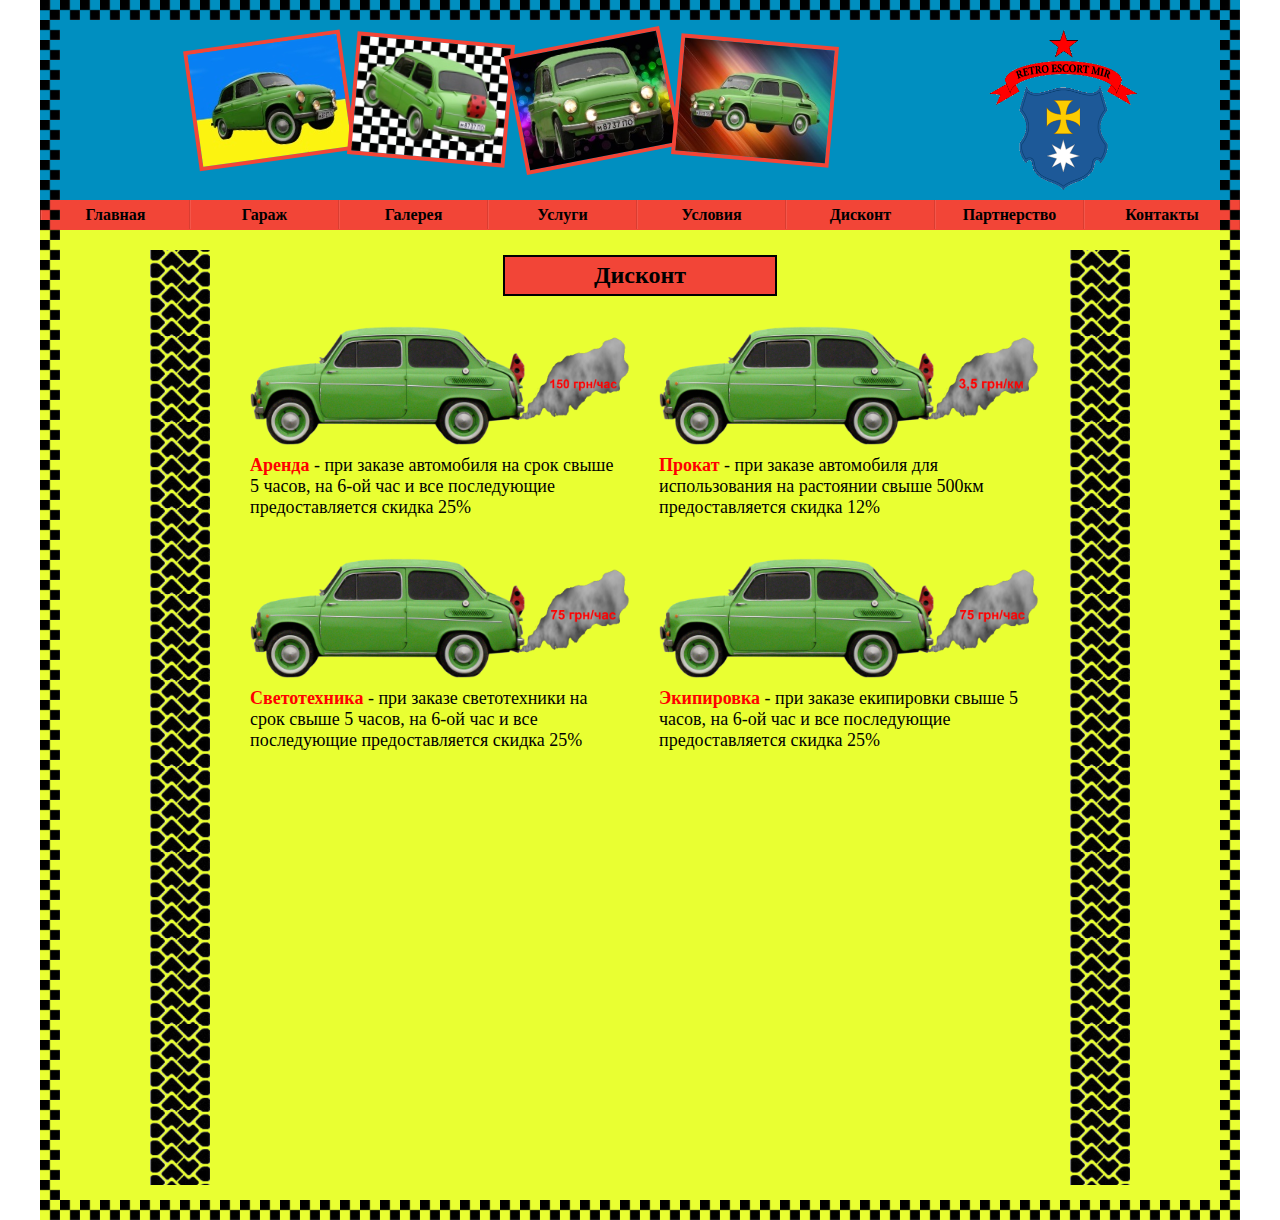
<file: REM/discount.html>
<html>
<head>
    <meta charset="windows-1251" />
    <meta name="description" content="Retro Escort Mir, ����������, �����, ����� ����������, ��������, ������������ ����������, ���� ������, �����������������, ������ �����������, ������ �����������, ����� ����������, ������������ ������������, ������������ ����������, ���������� �� �������, ���������� �� ��������, ��� 965, ���������, ��������, �������� ���������, ��������� ����������, ���������� ��� ���, ���������� ��� ����������, ������������� ����� ����������, ������������� ����� ����������, ������ ����� ����������, �������� ��� ����������, ����� ���������� ��� ����������, ������ ����������, ��������� ����������, ���������� ��� �����������, ��� ���, ���������, ����������� �����������, ������ �����������, �������������� �����������, ������������ �����������, ���������������. ������������, ���������� ����, ������������. ������ ������������, �������, ������������ ������, ����������, ������������ ����������, �����������, ����������, ����������� �������������, �������������, ����������, ���������, ������������, �������, �������������, ���������, ���������� ����������, ������������� ����������, ������������� ��������, ��������� ����������, ���������� ��������, ��������������, ��������� ���������, �����, �����������, �����������, ������, ���������, �����, ����� ��������, ������, ���������, �������, ���������, �����, ��������, ���������, ����������� ����������, ����-����� �������, �������� ��� ���� ������, ��������, �������, ��������, ���, ���������, �����������, �������, �����������, ��������, ���������, �����, �����, ��������, �����������,����������, ������, �����������, �������, �����, ������������, ��������������, ���������� �� �����, ���, ������������, ������������, �����������. ���������� �� ������, ��������������, REM, Retro escort">
    <meta name="keywords" content="Retro Escort Mir, ����������, �����, ����� ����������, ��������, ������������ ����������, ���� ������, �����������������, ������ �����������, ������ �����������, ����� ����������, ������������ ������������, ������������ ����������, ���������� �� �������, ���������� �� ��������, ��� 965, ���������, ��������, �������� ���������, ��������� ����������, ���������� ��� ���, ���������� ��� ����������, ������������� ����� ����������, ������������� ����� ����������, ������ ����� ����������, �������� ��� ����������, ����� ���������� ��� ����������, ������ ����������, ��������� ����������, ���������� ��� �����������, ��� ���, ���������, ����������� �����������, ������ �����������, �������������� �����������, ������������ �����������, ���������������. ������������, ���������� ����, ������������. ������ ������������, �������, ������������ ������, ����������, ������������ ����������, �����������, ����������, ����������� �������������, �������������, ����������, ���������, ������������, �������, �������������, ���������, ���������� ����������, ������������� ����������, ������������� ��������, ��������� ����������, ���������� ��������, REM, Retro escort">
    <link rel="stylesheet" type="text/css" href="css/style.css" />
    <link rel="stylesheet" type="text/css" href="css/discount.css" />
    <title>�������</title>
</head>
<body>
    <div class="container">
        <div class="grid left">
        </div>
        <div class="content">
            <div class="header">
                <div class="top-grid"></div>
                <div class="photos">
                    <div class="photo" id="photo1">
                        <img src="images/Photo1.jpg" />
                    </div>
                    <div class="photo" id="photo2">
                        <img src="images/Photo2.jpg" />
                    </div>
                    <div class="photo" id="photo3">
                        <img src="images/Photo3.jpg" />
                    </div>
                    <div class="photo" id="photo4">
                        <img src="images/Photo4.jpg" />
                    </div>
                </div>
                <div class="logo">
                    <img src="images/logo.png" />
                </div>
            </div>
            <div class="menu">
                <ul class="menu">
                    <li><a href="index.html">�������</a></li>
                    <li><a href="garage.html">�����</a></li>
                    <li><a href="gallery.html">�������</a></li>
                    <li><a href="services.html">������</a></li>
                    <li><a href="conditions.html">�������</a></li>
                    <li><a href="discount.html">�������</a></li>
                    <li><a href="partnership.html">�����������</a></li>
                    <li><a href="contact.html">��������</a></li>
                </ul>
            </div>
            <div class="tire tire-left"></div>
            <div class="main">
                <div class="main-header">�������</div>
                <div class="main-discount">
                    <div class="discount-row">
                        <div class="discount left">
                            <img src="images/discount/discount_arenda.png" />
                            <p>
                                <span class="red">������</span> - ��� ������ ���������� �� ���� ����� 5 �����, �� 6-�� ��� �
                                ��� ����������� ��������������� ������ 25%
                            </p>
                        </div>
                        <div class="discount span2">
                            <img src="images/discount/discount_prokat.png" />
                            <p>
                                <span class="red">������</span> - ��� ������ ���������� ��� ������������� ��
                                ��������� ����� 500�� ��������������� ������ 12%
                            </p>
                        </div>
                    </div>
                    <div class="discount-row">
                        <div class="discount left">
                            <img src="images/discount/discount_svet.png" />
                            <p>
                                <span class="red">������������</span> - ��� ������ ������������ �� ���� ����� 5 �����, �� 6-�� ��� �
                                ��� ����������� ��������������� ������ 25%
                            </p>
                        </div>
                        <div class="discount">
                            <img src="images/discount/discount_svet.png" />
                            <p>
                                <span class="red">����������</span> - ���  ������  ����������  �����  5  �����, ��  6-�� ��� �
                                ��� ����������� ��������������� ������ 25%
                            </p>
                        </div>
                    </div>
                </div>
            </div>
            <div class="tire"></div>
        </div>
        <div class="grid right"></div>
        <div class="bottom-grid"></div>
    </div>
</body>
</html>
</file>
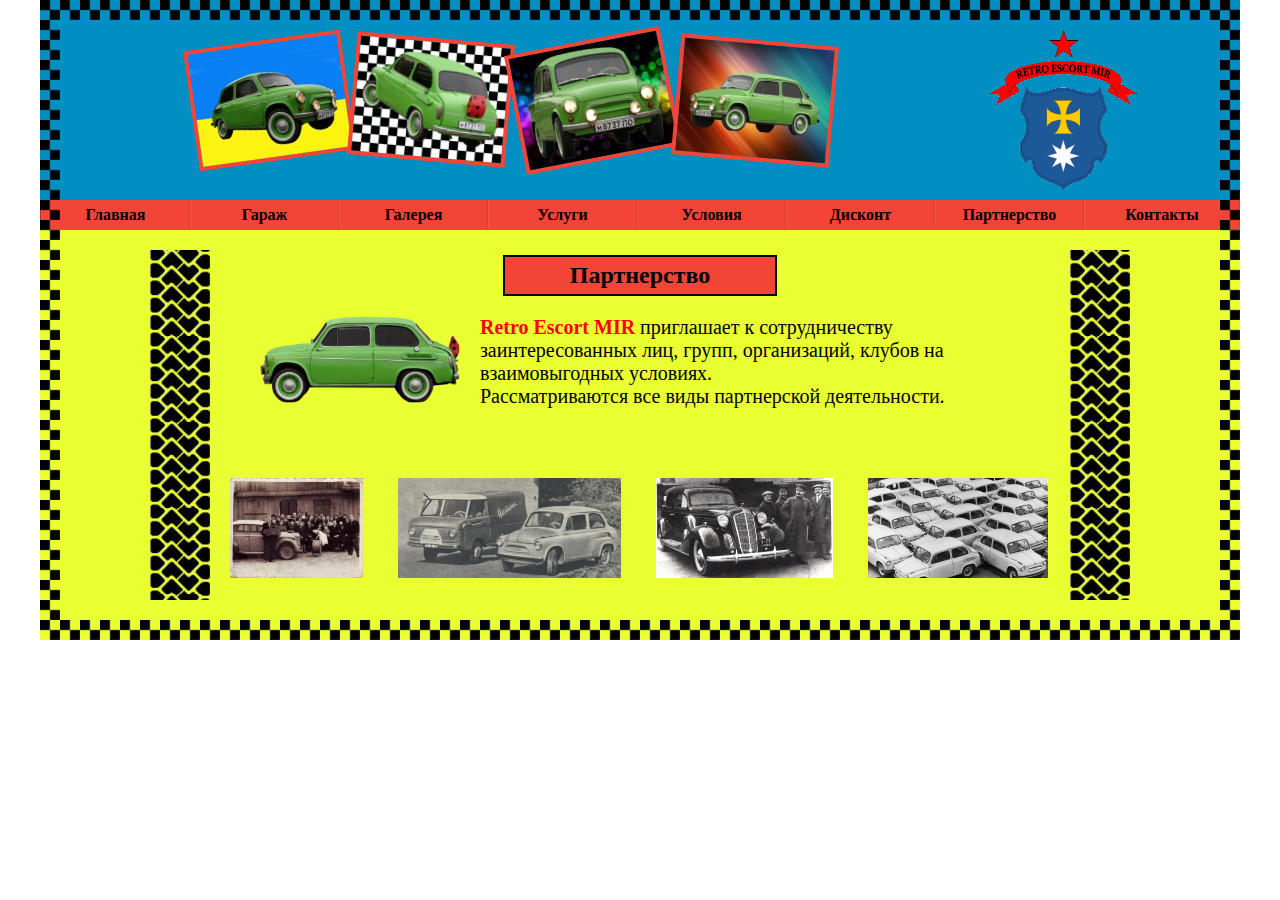
<file: REM/partnership.html>
<html>
<head>
    <meta charset="windows-1251" />
    <meta name="description" content="Retro Escort Mir, ����������, �����, ����� ����������, ��������, ������������ ����������, ���� ������, �����������������, ������ �����������, ������ �����������, ����� ����������, ������������ ������������, ������������ ����������, ���������� �� �������, ���������� �� ��������, ��� 965, ���������, ��������, �������� ���������, ��������� ����������, ���������� ��� ���, ���������� ��� ����������, ������������� ����� ����������, ������������� ����� ����������, ������ ����� ����������, �������� ��� ����������, ����� ���������� ��� ����������, ������ ����������, ��������� ����������, ���������� ��� �����������, ��� ���, ���������, ����������� �����������, ������ �����������, �������������� �����������, ������������ �����������, ���������������. ������������, ���������� ����, ������������. ������ ������������, �������, ������������ ������, ����������, ������������ ����������, �����������, ����������, ����������� �������������, �������������, ����������, ���������, ������������, �������, �������������, ���������, ���������� ����������, ������������� ����������, ������������� ��������, ��������� ����������, ���������� ��������, ��������������, ��������� ���������, �����, �����������, �����������, ������, ���������, �����, ����� ��������, ������, ���������, �������, ���������, �����, ��������, ���������, ����������� ����������, ����-����� �������, �������� ��� ���� ������, ��������, �������, ��������, ���, ���������, �����������, �������, �����������, ��������, ���������, �����, �����, ��������, �����������,����������, ������, �����������, �������, �����, ������������, ��������������, ���������� �� �����, ���, ������������, ������������, �����������. ���������� �� ������, ��������������, REM, Retro escort">
    <meta name="keywords" content="Retro Escort Mir, ����������, �����, ����� ����������, ��������, ������������ ����������, ���� ������, �����������������, ������ �����������, ������ �����������, ����� ����������, ������������ ������������, ������������ ����������, ���������� �� �������, ���������� �� ��������, ��� 965, ���������, ��������, �������� ���������, ��������� ����������, ���������� ��� ���, ���������� ��� ����������, ������������� ����� ����������, ������������� ����� ����������, ������ ����� ����������, �������� ��� ����������, ����� ���������� ��� ����������, ������ ����������, ��������� ����������, ���������� ��� �����������, ��� ���, ���������, ����������� �����������, ������ �����������, �������������� �����������, ������������ �����������, ���������������. ������������, ���������� ����, ������������. ������ ������������, �������, ������������ ������, ����������, ������������ ����������, �����������, ����������, ����������� �������������, �������������, ����������, ���������, ������������, �������, �������������, ���������, ���������� ����������, ������������� ����������, ������������� ��������, ��������� ����������, ���������� ��������, REM, Retro escort">
    <link rel="stylesheet" type="text/css" href="css/style.css" />
    <link rel="stylesheet" type="text/css" href="css/partnership.css" />
    <title>�����������</title>
    <style type="text/css">

    </style>
</head>
<body>
    <div class="container">
        <div class="grid left">
        </div>
        <div class="content">
            <div class="header">
                <div class="top-grid"></div>
                <div class="photos">
                    <div class="photo" id="photo1">
                        <img src="images/Photo1.jpg" />
                    </div>
                    <div class="photo" id="photo2">
                        <img src="images/Photo2.jpg" />
                    </div>
                    <div class="photo" id="photo3">
                        <img src="images/Photo3.jpg" />
                    </div>
                    <div class="photo" id="photo4">
                        <img src="images/Photo4.jpg" />
                    </div>
                </div>
                <div class="logo">
                    <img src="images/logo.png" />
                </div>
            </div>
            <div class="menu">
                <ul class="menu">
                    <li><a href="index.html">�������</a></li>
                    <li><a href="garage.html">�����</a></li>
                    <li><a href="gallery.html">�������</a></li>
                    <li><a href="services.html">������</a></li>
                    <li><a href="conditions.html">�������</a></li>
                    <li><a href="discount.html">�������</a></li>
                    <li><a href="partnership.html">�����������</a></li>
                    <li><a href="contact.html">��������</a></li>
                </ul>
            </div>
            <div class="tire tire-left"></div>
            <div class="main">
                <div class="main-header">�����������</div>
                <div class="main-partnership">
                    <img src="images/car_normal.png" />
                    <p>
                        <span class="red">Retro Escort MIR</span> ���������� � �������������� ���������������� ���, �����,
                        �����������, ������ �� �������������� ��������.
                    </p>
                    <p>��������������� ��� ���� ����������� ������������.</p>
                </div>
                <div class="partnership-images">
                    <img src="images/retro/partnership1.jpg" />
                    <img src="images/retro/partnership2.jpg" />
                    <img src="images/retro/partnership3.jpg" />
                    <img src="images/retro/partnership4.jpg" />
                </div>
            </div>
            <div class="tire"></div>
        </div>
        <div class="grid right"></div>
        <div class="bottom-grid"></div>
    </div>
</body>
</html>
</file>
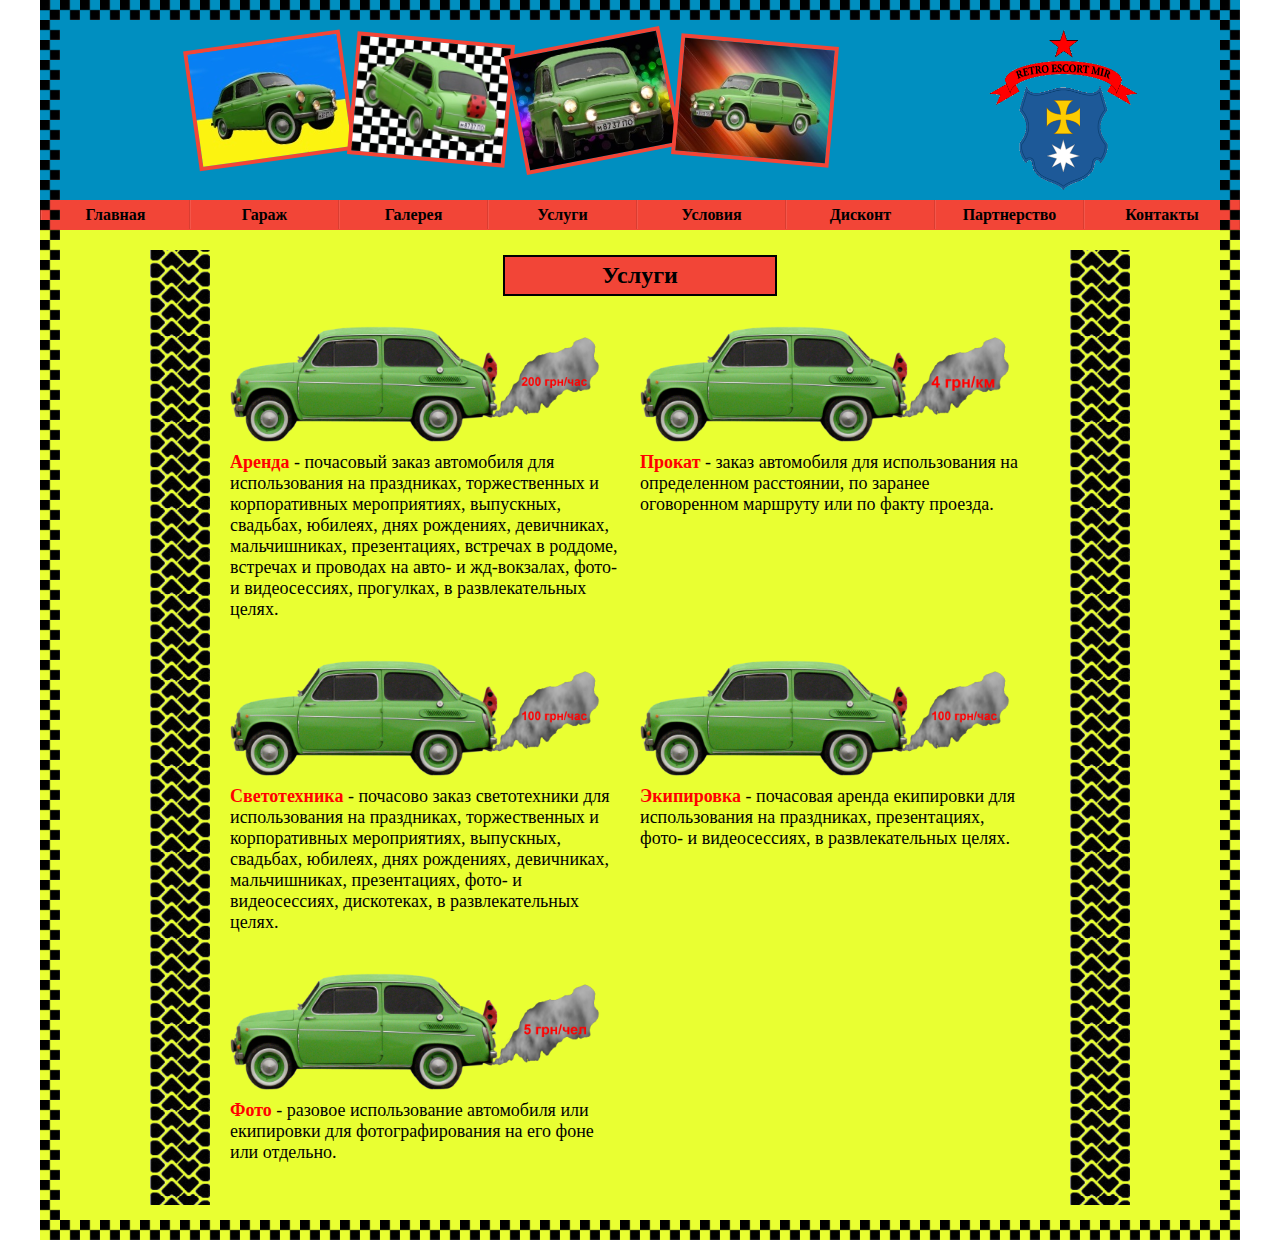
<file: REM/services.html>
<html>
<head>
    <meta charset="windows-1251" />
    <meta name="description" content="Retro Escort Mir, ����������, �����, ����� ����������, ��������, ������������ ����������, ���� ������, �����������������, ������ �����������, ������ �����������, ����� ����������, ������������ ������������, ������������ ����������, ���������� �� �������, ���������� �� ��������, ��� 965, ���������, ��������, �������� ���������, ��������� ����������, ���������� ��� ���, ���������� ��� ����������, ������������� ����� ����������, ������������� ����� ����������, ������ ����� ����������, �������� ��� ����������, ����� ���������� ��� ����������, ������ ����������, ��������� ����������, ���������� ��� �����������, ��� ���, ���������, ����������� �����������, ������ �����������, �������������� �����������, ������������ �����������, ���������������. ������������, ���������� ����, ������������. ������ ������������, �������, ������������ ������, ����������, ������������ ����������, �����������, ����������, ����������� �������������, �������������, ����������, ���������, ������������, �������, �������������, ���������, ���������� ����������, ������������� ����������, ������������� ��������, ��������� ����������, ���������� ��������, ��������������, ��������� ���������, �����, �����������, �����������, ������, ���������, �����, ����� ��������, ������, ���������, �������, ���������, �����, ��������, ���������, ����������� ����������, ����-����� �������, �������� ��� ���� ������, ��������, �������, ��������, ���, ���������, �����������, �������, �����������, ��������, ���������, �����, �����, ��������, �����������,����������, ������, �����������, �������, �����, ������������, ��������������, ���������� �� �����, ���, ������������, ������������, �����������. ���������� �� ������, ��������������, REM, Retro escort">
    <meta name="keywords" content="Retro Escort Mir, ����������, �����, ����� ����������, ��������, ������������ ����������, ���� ������, �����������������, ������ �����������, ������ �����������, ����� ����������, ������������ ������������, ������������ ����������, ���������� �� �������, ���������� �� ��������, ��� 965, ���������, ��������, �������� ���������, ��������� ����������, ���������� ��� ���, ���������� ��� ����������, ������������� ����� ����������, ������������� ����� ����������, ������ ����� ����������, �������� ��� ����������, ����� ���������� ��� ����������, ������ ����������, ��������� ����������, ���������� ��� �����������, ��� ���, ���������, ����������� �����������, ������ �����������, �������������� �����������, ������������ �����������, ���������������. ������������, ���������� ����, ������������. ������ ������������, �������, ������������ ������, ����������, ������������ ����������, �����������, ����������, ����������� �������������, �������������, ����������, ���������, ������������, �������, �������������, ���������, ���������� ����������, ������������� ����������, ������������� ��������, ��������� ����������, ���������� ��������, REM, Retro escort">
    <link rel="stylesheet" type="text/css" href="css/style.css" />
    <link rel="stylesheet" type="text/css" href="css/services.css" />
    <title>������</title>
</head>
<body>
    <div class="container">
        <div class="grid left">
        </div>
        <div class="content">
            <div class="header">
                <div class="top-grid"></div>
                <div class="photos">
                    <div class="photo" id="photo1">
                        <img src="images/Photo1.jpg" />
                    </div>
                    <div class="photo" id="photo2">
                        <img src="images/Photo2.jpg" />
                    </div>
                    <div class="photo" id="photo3">
                        <img src="images/Photo3.jpg" />
                    </div>
                    <div class="photo" id="photo4">
                        <img src="images/Photo4.jpg" />
                    </div>
                </div>
                <div class="logo">
                    <img src="images/logo.png" />
                </div>
            </div>
            <div class="menu">
                <ul class="menu">
                    <li><a href="index.html">�������</a></li>
                    <li><a href="garage.html">�����</a></li>
                    <li><a href="gallery.html">�������</a></li>
                    <li><a href="services.html">������</a></li>
                    <li><a href="conditions.html">�������</a></li>
                    <li><a href="discount.html">�������</a></li>
                    <li><a href="partnership.html">�����������</a></li>
                    <li><a href="contact.html">��������</a></li>
                </ul>
            </div>
            <div class="tire tire-left"></div>
            <div style="background-color: #ffff77">
                <div class="main">
                    <div class="main-header">������</div>
                    <div class="main-services">
                        <div class="service-row">
                            <div class="service left">
                                <img src="images/service/service_arenda.png" />
                                <p>
                                    <span class="red">������</span> - ��������� ����� ���������� ��� ������������� �� ����������,
                                    ������������� � ������������� ������������, ���������, ��������, �������, ���� ���������, ����������,
                                    ������������, ������������, �������� � �������, �������� � �������� �� ����- � ��-��������, ����- �
                                    ������������, ���������, � ��������������� �����.
                                </p>
                            </div>
                            <div class="service span2">
                                <img src="images/service/service_procat.png" />
                                <p>
                                    <span class="red">������</span> - ����� ���������� ��� ������������� �� ������������ ����������, �� �������
                                    ����������� �������� ��� �� ����� �������.
                                </p>
                            </div>
                        </div>
                        <div class="service-row">
                            <div class="service left">
                                <img src="images/service/service_svet.png" />
                                <p>
                                    <span class="red">������������</span> - �������� ����� ������������ ��� ������������� �� ����������,
                                    ������������� � ������������� ������������, ���������, ��������, �������, ���� ���������, ����������,
                                    ������������, ������������, ����- � ������������, ����������, � ��������������� �����.
                                </p>
                            </div>
                            <div class="service span2">
                                <img src="images/service/service_svet.png" />
                                <p>
                                    <span class="red">����������</span> - ��������� ������ ���������� ��� ������������� �� ����������,
                                    ������������, ����- � ������������, � ��������������� �����.
                                </p>
                            </div>
                        </div>
                        <div class="service-row">
                            <div class="service left">
                                <img src="images/service/service_photo.png" />
                                <p>
                                    <span class="red">����</span> - ������� ������������� ���������� ��� ���������� ��� ���������������� ��
                                    ��� ���� ��� ��������.
                                </p>
                            </div>
                        </div>
                    </div>
                </div>
            </div>
            <div class="tire"></div>
        </div>
        <div class="grid right"></div>
        <div class="bottom-grid"></div>
    </div>
</body>
</html>
</file>
<file: REM/css/style.css>
body, p, h1, h2, h3, h4, h5, h6, ul{
    margin: 0px;
}
.left
{
    float: left;
}

.right
{
    float: right;
    right: 0px;
}
span.red {
    color: red;
    font-weight: bold;
}
div.container
{
    width: 1200px;
    margin-left: auto;
    margin-right: auto;
    position: relative;
    max-height: 768px;
}

    div.container div.grid
    {
        position: absolute;
    }

div.header
{
    width: 100%;
    height: 200px;
    background-color: #008FC0;
}
/*--------------HEADER IMAGES----------------*/
.photos
{
    position: static;
    padding-top: 10px;
    padding-left: 150px;
    
    float: left;
}

.photo
{
    display: inline-block;
    position: relative;
    -webkit-transition: all 0.5s;
    -webkit-transition-delay: 0.1s;
    -moz-transition: all 0.5s;
    -moz-transition-delay: 0.1s;
    -ms-transition: all 0.5s;
    -ms-transition-delay: 0.1s;
    -o-transition: all 0.5s;
    -o-transition-delay: 0.1s;
    transition: all 0.5s;
    transition-delay: 0.1s;
}

    .photo img
    {
        width: 150px;
        -webkit-transition: all 0.5s;
        -webkit-transition-delay: 0.1s;
        -moz-transition: all 0.5s;
        -moz-transition-delay: 0.1s;
        -ms-transition: all 0.5s;
        -ms-transition-delay: 0.1s;
        -o-transition: all 0.5s;
        -o-transition-delay: 0.1s;
        transition: all 0.5s;
        transition-delay: 0.1s;
        border: 4px solid #f24537;
    }
/*.photo:hover img{
				width: 250px;
				margin: -80px -60px;
				z-index: 1000;
			}			
			.photo:hover {
				z-index: 1000;
				-webkit-transform: rotate(0deg)!important;
				-moz-transform: rotate(0deg)!important;
				-ms-transform: rotate(0deg)!important;
				-o-transform: rotate(0deg)!important;
				transform: rotate(0deg)!important;
			}*/
#photo1
{
    padding-top: 10px;
    -webkit-transform: rotate(-8deg);
    -moz-transform: rotate(-8deg);
    -ms-transform: rotate(-8deg);
    -o-transform: rotate(-8deg);
    transform: rotate(-8deg);
}

#photo2
{
    -webkit-transform: rotate(5deg);
    -moz-transform: rotate(5deg);
    -ms-transform: rotate(5deg);
    -o-transform: rotate(5deg);
    transform: rotate(5deg);
}

#photo3
{
    -webkit-transform: rotate(-11deg);
    -moz-transform: rotate(-11deg);
    -ms-transform: rotate(-11deg);
    -o-transform: rotate(-11deg);
    transform: rotate(-11deg);
}

#photo4
{
    -webkit-transform: rotate(5deg);
    -moz-transform: rotate(5deg);
    -ms-transform: rotate(5deg);
    -o-transform: rotate(5deg);
    transform: rotate(5deg);
}
/*-------------------------------------------*/
div.menu
{
    background-color: #f24537;
    width: 100%;
    height: 30px;
}

div.content
{
    width: 100%;
    height: 640px;
    background-color: #E9FF32;
}

div.grid
{
    background-image: url('../images/grid.png');
    width: 20px;
    height: 640px;
    top: 0px;
}

div.top-grid
{
    background-image: url('../images/grid.png');
    height: 20px;
    left: 20px;
    right: 20px;
    background-repeat: repeat-x;
}

div.bottom-grid
{
    position: absolute;
    background-image: url('../images/grid.png');
    height: 20px;
    left: 20px;
    right: 20px;
    top: 620px;
    background-repeat: repeat-x;
}
div.logo {
    float: right;
    padding-right: 100px;
    padding-top: 10px;
}
div.header div.logo img
{
    max-height: 160px;
    overflow: hidden;
}
/*-----------------------------menu---------------------------------*/
ul.menu
{
    margin: 0;
    padding: 0;
}

ul.menu
{
    height: 30px;
    border-left: 1px solid rgba(0,0,0,0.3);
    border-right: 1px solid rgba(255,255,255,0.3);
    float: left;
    width: 100%;
}

    ul.menu li
    {
        list-style: none;
        float: left;
        width: 149px;
        height: 29px;
        text-align: center;
        background: #f24537;
    }

        ul.menu li:last-child
        {
            width: 156px;
            border-right: 0;
        }

        ul.menu li a
        {
            display: block;
            padding: 0 20px;
            border-left: 1px solid rgba(255,255,255,0.1);
            border-right: 1px solid rgba(0,0,0,0.1);
            color: black;
            font-weight: bold;
            text-align: center;
            line-height: 29px;
            background: #f24537;
            -webkit-transition-property: background;
            -webkit-transition-duration: 700ms;
            -moz-transition-property: background;
            -moz-transition-duration: 700ms;
            text-decoration: none;
        }

            ul.menu li a:hover
            {
                background: #c62d1f;
                color: white;
            }

        ul.menu li.active a
        {
            background: -webkit-gradient(radial, 50% 100%, 10, 50% 50%, 90, from(rgba(31,169,244,1)), to(rgba(0,28,78, 1)) );
            background: -moz-radial-gradient(center 80px 45deg, circle cover, rgba(31,169,244,1) 0%, rgba(0,28,78, 1) 100%);
        }
/*-----------------------------menu---------------------------------*/
div.content div.tire {
    background-image: url('../images/tire2.png');
    height: 350px;
    width: 60px;
    margin-top: 20px;
    float: left;
}
div.content div.tire-left {
    margin-left: 110px;
}

div.content div.main {
    float: left;
    width: 860px;
    height: 350px;
    margin-top: 20px;
}

div.main-header
{
    margin-top: 5px;
    background-color: #f24537;
    border: 2px solid black;
    padding: 5px 10px;
    text-align: center;
    margin-left: auto;
    margin-right: auto;
    width: 250px;
    font-weight: bold;
    font-size: x-large;
}

/*-------------------PAGE CONTACTS---------------------------*/
table.contacts {
    margin-left: 20px;
    margin-top: 20px;
    font-size: 22px; 
    font-weight: bold;
}
table.contacts td.img {
    width: 30px;
    margin:0 auto 0 0;
    float: right;
    padding-right: 10px;
}
/*-----------------------------------------------------------*/
/*----------------PAGE PARTNERSHIP---------------------------*/
div.main-partnership {
    padding: 20px 50px;
    font-size: 20px;
}
div.main-partnership img {
    max-width: 200px;
    overflow: hidden;
    float: left;
    margin-right: 20px;
    margin-bottom: 10px;
}
/*-----------------------------------------------------------*/
/*------------------------PAGE DISCOUNT----------------------*/
div.main-discount, div.main-services
{
    margin: 30px 20px;
    font-size: 18px;
}

    div.main-discount img
    {
        /*border: 4px solid #f24537;*/
        max-width: 380px;
        overflow: hidden;
        float: left;
        margin-bottom: 10px;
    }
    div.main-services img {
        
        max-width: 370px;
        overflow: hidden;
        float: left;
        margin-right: 20px;
        margin-bottom: 10px;
    }

    div.main-discount .discount
    {
        width: 45%;
        float: left;
        margin-right: 20px;
        margin-left: 20px;
        margin-bottom: 20px;
    }

div.discount-row
{
    margin-bottom: 20px;
    overflow: hidden;
}
/*-----------------------------------------------------------*/
</file>
<file: REM/css/index.css>
﻿div.content {
    height: 6420px;
}

div.grid {
    height: 6420px;
}

div.bottom-grid {
    top: 6400px;
}

div.content div.tire {
    height: 6135px;
}

div.title-img {
    width: 260px;
    margin: 20px auto 20px;
}

    div.title-img img {
        max-width: 260px;
    }

.main-index {
    margin: 30px 40px;
}

.index-row {
    margin-bottom: 50px;
}

    .index-row h2 {
        color: red;
        font-weight: bold;
        padding-left: 25px;
    }

.main-index img {
    padding-right: 10px;
}

.main-index table {
    font-size: 20px;
}

    .main-index table td.title {
        width: 100px;
        vertical-align: text-top;
    }
</file>
<file: REM/css/conditions.css>
﻿div.content {
    height: 1520px;
}

div.grid {
    height: 1520px;
}

div.bottom-grid {
    top: 1500px;
}

div.content div.tire {
    height: 1235px;
}

ul.conditions {
    list-style-image: url(../images/wheel.png);
    font-size: 20px;
}

    ul.conditions li {
        padding: 10px 0;
    }
</file>
<file: REM/css/contacts.css>
﻿div.contacts-images {
    padding: 20px;
}
    div.contacts-images img {
        max-height: 120px;
        padding-right: 33px;
    }
        div.contacts-images img:last-child {
            padding-right: 0;
        }
</file>
<file: REM/css/discount.css>
﻿div.content {
    height: 1220px;
}
div.grid {
    height: 1220px;
}
div.bottom-grid {
    top: 1200px;
}
div.content div.tire {
    height: 935px;
}
#gallery img {
    max-width: 100px;
}
</file>
<file: REM/css/partnership.css>
﻿div.partnership-images {
    padding: 50px 20px 0;
}
    div.partnership-images img {
        max-height: 100px;
        padding-right: 31px;
    }
        div.partnership-images img:last-child {
            padding-right: 0;
        }
</file>
<file: REM/css/services.css>
﻿div.content {
    height: 1240px;
}
div.grid {
    height: 1240px;
}
div.bottom-grid {
    top: 1220px;
}
div.content div.tire {
    height: 955px;
}
div.main-service {
    margin: 30px 20px;
    font-size: 18px;
}
    div.main-service img {
        border: 4px solid #f24537;
        max-width: 100px;
        overflow: hidden;
        float: left;
        margin-right: 20px;
        margin-bottom: 10px;
    }
div.main-services .service {
    width: 390px;
    float: left;
    margin-right: 20px;
    margin-bottom: 20px;
}
div.service-row {
    margin-bottom: 20px;
    overflow: hidden;
}
</file>
